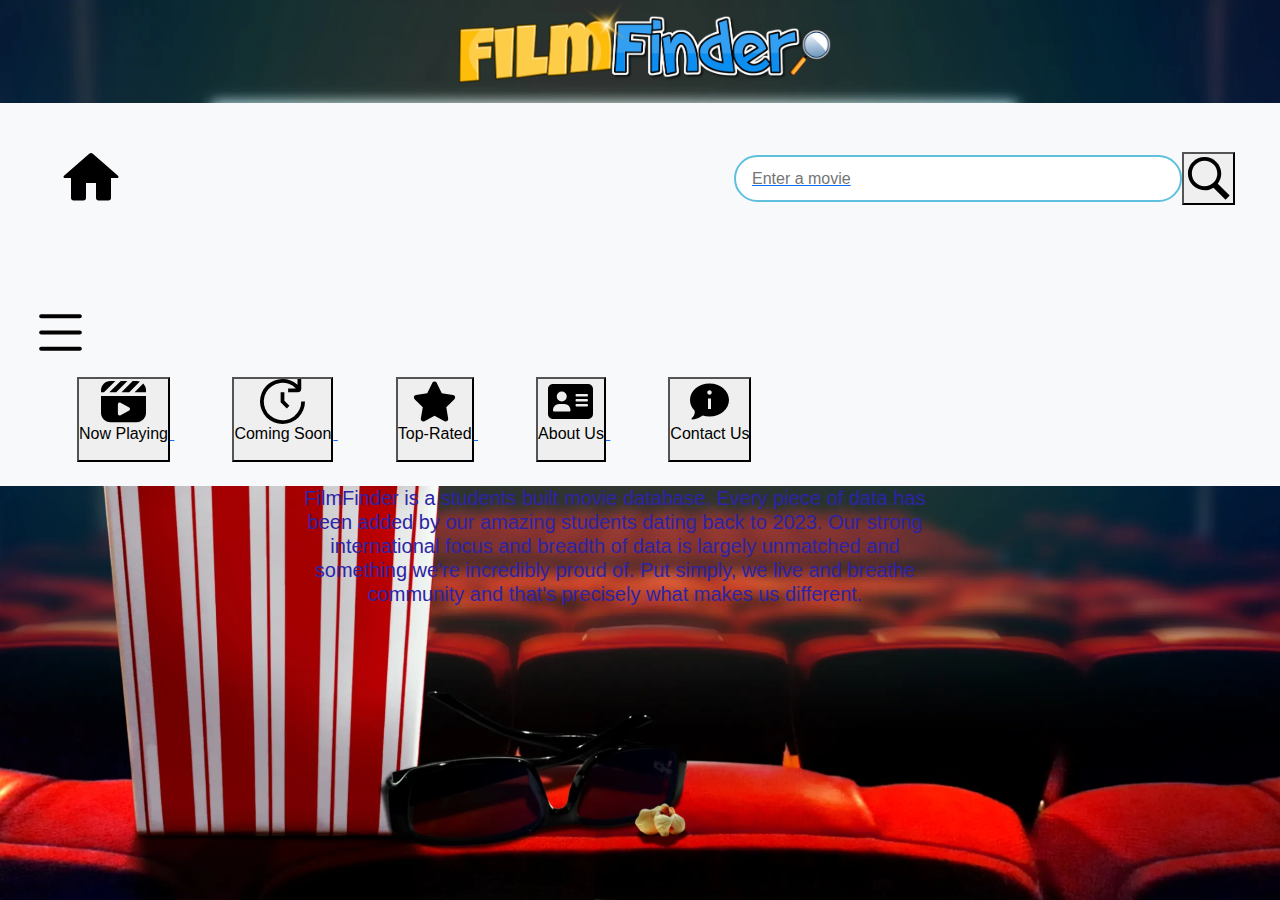
<file: about-us.html>
<!DOCTYPE html>
<html lang="en">

<head>
  <meta charset="UTF-8" />
  <meta name="viewport" content="width=device-width, initial-scale=1.0" />
  <meta http-equiv="X-UA-Compatible" content="ie=edge" />
  <!-- Bootstrap CDN -->
  <link rel="stylesheet" href="https://cdn.jsdelivr.net/npm/bootstrap@5.1.3/dist/css/bootstrap.min.css" />
  <!-- Custom CSS files -->
  <link rel="stylesheet" href="./assets/css/reset.css" />
  <link rel="stylesheet" href="./assets/css/style.css" />
  <link rel="stylesheet" href="./assets/css/styleabout.css" />
  <link rel="stylesheet" href="./assets/css/navbar.css">
</head>

<body>
  <main>
    <br />
    <img src="./assets/images/FINALLOGO.png" alt="FilmFinder Logo" class="glow-logo">
    <!-- Nav bar -->
    <nav class="navbar bg-body-tertiary">
      <div class="container-fluid">
        <a href="index.html">
          <button class="home-btn">
            <svg xmlns="http://www.w3.org/2000/svg" x="0px" y="0px" width="60" height="60" viewBox="0,0,256,256">
              <g fill-rule="nonzero" stroke="none" stroke-width="1" stroke-linecap="butt" stroke-linejoin="miter"
                stroke-miterlimit="10" stroke-dasharray="" stroke-dashoffset="0" font-family="none" font-weight="none"
                font-size="none" text-anchor="none" style="mix-blend-mode: normal">
                <g transform="scale(10.66667,10.66667)">
                  <path
                    d="M12,2c-0.26712,0.00003 -0.52312,0.10694 -0.71094,0.29688l-10.08594,8.80078c-0.12774,0.09426 -0.20313,0.24359 -0.20312,0.40234c0,0.27614 0.22386,0.5 0.5,0.5h2.5v8c0,0.552 0.448,1 1,1h4c0.552,0 1,-0.448 1,-1v-6h4v6c0,0.552 0.448,1 1,1h4c0.552,0 1,-0.448 1,-1v-8h2.5c0.27614,0 0.5,-0.22386 0.5,-0.5c0.00001,-0.15876 -0.07538,-0.30808 -0.20312,-0.40234l-10.08008,-8.79492c-0.00194,-0.00196 -0.0039,-0.00391 -0.00586,-0.00586c-0.18782,-0.18994 -0.44382,-0.29684 -0.71094,-0.29687z">
                  </path>
                </g>
              </g>
            </svg>
          </button>
        </a>
        <a href="#">
          <section class="search">
            <input type="text" id="movie-name" value="" placeholder="Enter a movie" autocomplete="off" />
            <button id="search-btn" href="#">
              <svg xmlns="http://www.w3.org/2000/svg" x="0px" y="0px" width="49" height="49" viewBox="0,0,256,256">
                <g fill-rule="nonzero" stroke="none" stroke-width="1" stroke-linecap="butt" stroke-linejoin="miter"
                  stroke-miterlimit="10" stroke-dasharray="" stroke-dashoffset="0" font-family="none" font-weight="none"
                  font-size="none" text-anchor="none" style="mix-blend-mode: normal">
                  <g transform="scale(5.12,5.12)">
                    <path
                      d="M21,3c-9.39844,0 -17,7.60156 -17,17c0,9.39844 7.60156,17 17,17c3.35547,0 6.46094,-0.98437 9.09375,-2.65625l12.28125,12.28125l4.25,-4.25l-12.125,-12.09375c2.17969,-2.85937 3.5,-6.40234 3.5,-10.28125c0,-9.39844 -7.60156,-17 -17,-17zM21,7c7.19922,0 13,5.80078 13,13c0,7.19922 -5.80078,13 -13,13c-7.19922,0 -13,-5.80078 -13,-13c0,-7.19922 5.80078,-13 13,-13z">
                    </path>
                  </g>
                </g>
              </svg>
            </button>
          </section>
        </a>
        <div>
          <a href="watchlist.html">
            <button class="watchlist-btn">Watchlist</button>
          </a>
          <div class="dropdown">
            <button id="dropdown-menu" class="menu-btn">
              <svg xmlns="http://www.w3.org/2000/svg" x="0px" y="0px" width="65" height="65" viewBox="0,0,256,256">
                <g fill-rule="nonzero" stroke="none" stroke-width="1" stroke-linecap="butt" stroke-linejoin="miter"
                  stroke-miterlimit="10" stroke-dasharray="" stroke-dashoffset="0" font-family="none" font-weight="none"
                  font-size="none" text-anchor="none" style="mix-blend-mode: normal">
                  <g transform="scale(4,4)">
                    <path
                      d="M51,46c1.104,0 2,0.895 2,2c0,1.105 -0.896,2 -2,2c-0.601,0 -37.399,0 -38,0c-1.104,0 -2,-0.895 -2,-2c0,-1.105 0.896,-2 2,-2c0.601,0 37.399,0 38,0zM51,30c1.104,0 2,0.895 2,2c0,1.105 -0.896,2 -2,2c-0.601,0 -37.399,0 -38,0c-1.104,0 -2,-0.895 -2,-2c0,-1.105 0.896,-2 2,-2c0.601,0 37.399,0 38,0zM51,14c1.104,0 2,0.895 2,2c0,1.105 -0.896,2 -2,2c-0.601,0 -37.399,0 -38,0c-1.104,0 -2,-0.895 -2,-2c0,-1.105 0.896,-2 2,-2c0.601,0 37.399,0 38,0z">
                    </path>
                  </g>
                </g>
              </svg>
            </button>
            <ul id="myDropdown" class="dropdown-content">
              <a href="nowplaying.html">
                <button>
                  <?xml version="1.0" encoding="UTF-8"?>
                  <svg id="li2" xmlns="http://www.w3.org/2000/svg" height="45" width="45" id="Layer_1"
                    data-name="Layer 1" viewBox="0 0 24 24">
                    <path
                      d="m16.914,1h2.086c.621,0,1.215.114,1.764.322l-5.678,5.678h-4.172l6-6Zm7.086,6v-1c0-1.4-.579-2.668-1.51-3.576l-4.576,4.576h6.086ZM10.522,1l-6.084,6h3.648L14.086,1h-3.564ZM1.59,7L7.674,1h-2.674C2.243,1,0,3.243,0,6v1h1.59Zm22.41,2v9c0,2.757-2.243,5-5,5H5c-2.757,0-5-2.243-5-5v-9h24Zm-8.953,6.2l-4.634-2.48c-.622-.373-1.413.075-1.413.8v4.961c0,.725.791,1.173,1.413.8l4.634-2.48c.604-.362.604-1.238,0-1.6Z" />
                  </svg>
                  <p>Now Playing</p>
                </button>
              </a>
              <a href="comingsoon.html">
                <button>
                  <svg id="li3" id="Layer_1" height="45" viewBox="0 0 24 24" width="45"
                    xmlns="http://www.w3.org/2000/svg" data-name="Layer 1">
                    <path
                      d="m12 0a12.03 12.03 0 0 1 8 3.078v-3.078h2v5.143a1.859 1.859 0 0 1 -1.857 1.857h-5.143v-2h4.121a9.985 9.985 0 1 0 2.879 7h2a12 12 0 1 1 -12-12z" />
                    <path d="m11 7v5.414l3.293 3.293 1.414-1.414-2.707-2.707v-4.586z" />
                  </svg>
                  <p>Coming Soon</p>
                </button>
              </a>
              <a href="toprated.html">
                <button>
                  <svg id="li1" xmlns="http://www.w3.org/2000/svg" height="45" width="45" viewBox="0 0 576 512">
                    <path
                      d="M316.9 18C311.6 7 300.4 0 288.1 0s-23.4 7-28.8 18L195 150.3 51.4 171.5c-12 1.8-22 10.2-25.7 21.7s-.7 24.2 7.9 32.7L137.8 329 113.2 474.7c-2 12 3 24.2 12.9 31.3s23 8 33.8 2.3l128.3-68.5 128.3 68.5c10.8 5.7 23.9 4.9 33.8-2.3s14.9-19.3 12.9-31.3L438.5 329 542.7 225.9c8.6-8.5 11.7-21.2 7.9-32.7s-13.7-19.9-25.7-21.7L381.2 150.3 316.9 18z" />
                  </svg>
                  <p>Top-Rated</p>
                </button>
              </a>
              <a href="about-us.html">
                <button>
                  <svg id="li5" xmlns="http://www.w3.org/2000/svg" height="45" width="45" viewBox="0 0 576 512">
                    <path
                      d="M64 32C28.7 32 0 60.7 0 96V416c0 35.3 28.7 64 64 64H512c35.3 0 64-28.7 64-64V96c0-35.3-28.7-64-64-64H64zm80 256h64c44.2 0 80 35.8 80 80c0 8.8-7.2 16-16 16H80c-8.8 0-16-7.2-16-16c0-44.2 35.8-80 80-80zm-32-96a64 64 0 1 1 128 0 64 64 0 1 1 -128 0zm256-32H496c8.8 0 16 7.2 16 16s-7.2 16-16 16H368c-8.8 0-16-7.2-16-16s7.2-16 16-16zm0 64H496c8.8 0 16 7.2 16 16s-7.2 16-16 16H368c-8.8 0-16-7.2-16-16s7.2-16 16-16zm0 64H496c8.8 0 16 7.2 16 16s-7.2 16-16 16H368c-8.8 0-16-7.2-16-16s7.2-16 16-16z" />
                  </svg>
                  <p>About Us</p>
                </button>
              </a>
              <a href="contact-us.html">
                <button>
                  <svg id="li6" xmlns="http://www.w3.org/2000/svg" x="0px" y="0px" width="45" height="45"
                    viewBox="0 0 30 30">
                    <path
                      d="M 15 3 C 7.82 3 2 7.925 2 14 C 2 16.676142 3.1322222 19.126093 5.0097656 21.033203 C 5.0476793 21.127522 6.0110131 23.606674 3.1582031 26.134766 A 0.5 0.5 0 0 0 3 26.5 A 0.5 0.5 0 0 0 3.5 27 A 0.5 0.5 0 0 0 3.6074219 26.988281 C 6.4832831 26.817905 8.9434573 25.390739 10.445312 24.291016 C 11.864706 24.741137 13.394827 25 15 25 C 22.18 25 28 20.075 28 14 C 28 7.925 22.18 3 15 3 z M 15 7.5 C 15.828 7.5 16.5 8.172 16.5 9 C 16.5 9.828 15.828 10.5 15 10.5 C 14.172 10.5 13.5 9.828 13.5 9 C 13.5 8.172 14.172 7.5 15 7.5 z M 14 13 L 16 13 L 16 20 L 14 20 L 14 13 z">
                    </path>
                  </svg>
                  <p>Contact Us</p>
                </button>
              </a>
            </ul>
          </div>
        </div>
      </div>
    </nav>
    <!-- Container for displaying movie information -->
    <section class="movie-search-container" id="movie-details-container"></section>
    <div>
      <p id="about">
        FilmFinder is a students built movie database. Every
        piece of data has been added by our amazing students dating back to
        2023. Our strong international focus and breadth of data is largely
        unmatched and something we're incredibly proud of. Put simply, we live
        and breathe community and that's precisely what makes us different.
      </p>
    </div>
    <!-- jQuery CDN -->
    <script src="https://code.jquery.com/jquery-3.7.1.min.js"></script>
    <!-- JavaScript Bootstrap CDN  -->
    <script src="https://cdn.jsdelivr.net/npm/bootstrap@5.1.3/dist/js/bootstrap.bundle.min.js"></script>
    <script src="./assets/js/script.js"></script>
    <script src="./assets/js/navbar.js"></script>
  </main>
</body>

</html>
</file>
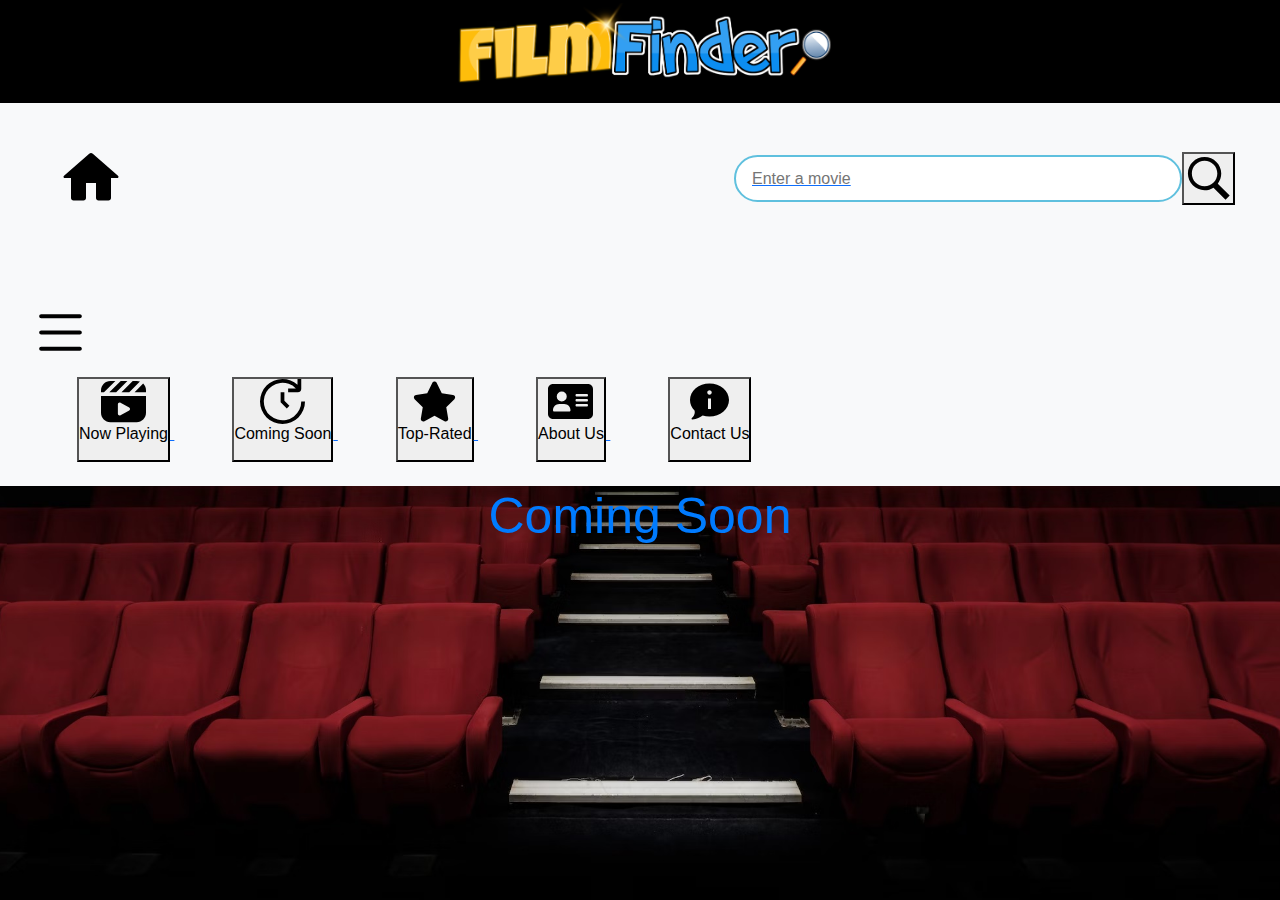
<file: comingsoon.html>
<!DOCTYPE html>
<html lang="en">

<head>
  <meta charset="UTF-8" />
  <meta name="viewport" content="width=device-width, initial-scale=1.0" />
  <meta http-equiv="X-UA-Compatible" content="ie=edge" />
  <!-- Bootstrap CDN -->
  <link rel="stylesheet" href="https://cdn.jsdelivr.net/npm/bootstrap@5.1.3/dist/css/bootstrap.min.css" />
  <!-- Custom CSS files -->
  <link rel="stylesheet" href="./assets/css/reset.css" />
  <link rel="stylesheet" href="./assets/css/style.css" />
  <link rel="stylesheet" href="./assets/css/carousel.css" />
  <link rel="stylesheet" href="./assets/css/navbar.css">
  <title>FilmFinder</title>
</head>

<body>
  <main>
    <br />
    <img src="./assets/images/FINALLOGO.png" alt="FilmFinder Logo" class="glow-logo">
    <!-- Nav bar -->
    <nav class="navbar bg-body-tertiary">
      <div class="container-fluid">
        <a href="index.html">
          <button class="home-btn">
            <svg xmlns="http://www.w3.org/2000/svg" x="0px" y="0px" width="60" height="60" viewBox="0,0,256,256">
              <g fill-rule="nonzero" stroke="none" stroke-width="1" stroke-linecap="butt" stroke-linejoin="miter"
                stroke-miterlimit="10" stroke-dasharray="" stroke-dashoffset="0" font-family="none" font-weight="none"
                font-size="none" text-anchor="none" style="mix-blend-mode: normal">
                <g transform="scale(10.66667,10.66667)">
                  <path
                    d="M12,2c-0.26712,0.00003 -0.52312,0.10694 -0.71094,0.29688l-10.08594,8.80078c-0.12774,0.09426 -0.20313,0.24359 -0.20312,0.40234c0,0.27614 0.22386,0.5 0.5,0.5h2.5v8c0,0.552 0.448,1 1,1h4c0.552,0 1,-0.448 1,-1v-6h4v6c0,0.552 0.448,1 1,1h4c0.552,0 1,-0.448 1,-1v-8h2.5c0.27614,0 0.5,-0.22386 0.5,-0.5c0.00001,-0.15876 -0.07538,-0.30808 -0.20312,-0.40234l-10.08008,-8.79492c-0.00194,-0.00196 -0.0039,-0.00391 -0.00586,-0.00586c-0.18782,-0.18994 -0.44382,-0.29684 -0.71094,-0.29687z">
                  </path>
                </g>
              </g>
            </svg>
          </button>
        </a>
        <a href="#">
          <section class="search">
            <input type="text" id="movie-name" value="" placeholder="Enter a movie" autocomplete="off" />
            <button id="search-btn" href="#">
              <svg xmlns="http://www.w3.org/2000/svg" x="0px" y="0px" width="49" height="49" viewBox="0,0,256,256">
                <g fill-rule="nonzero" stroke="none" stroke-width="1" stroke-linecap="butt" stroke-linejoin="miter"
                  stroke-miterlimit="10" stroke-dasharray="" stroke-dashoffset="0" font-family="none" font-weight="none"
                  font-size="none" text-anchor="none" style="mix-blend-mode: normal">
                  <g transform="scale(5.12,5.12)">
                    <path
                      d="M21,3c-9.39844,0 -17,7.60156 -17,17c0,9.39844 7.60156,17 17,17c3.35547,0 6.46094,-0.98437 9.09375,-2.65625l12.28125,12.28125l4.25,-4.25l-12.125,-12.09375c2.17969,-2.85937 3.5,-6.40234 3.5,-10.28125c0,-9.39844 -7.60156,-17 -17,-17zM21,7c7.19922,0 13,5.80078 13,13c0,7.19922 -5.80078,13 -13,13c-7.19922,0 -13,-5.80078 -13,-13c0,-7.19922 5.80078,-13 13,-13z">
                    </path>
                  </g>
                </g>
              </svg>
            </button>
          </section>
        </a>
        <div>
          <a href="watchlist.html">
            <button class="watchlist-btn">Watchlist</button>
          </a>
          <div class="dropdown">
            <button id="dropdown-menu" class="menu-btn">
              <svg xmlns="http://www.w3.org/2000/svg" x="0px" y="0px" width="65" height="65" viewBox="0,0,256,256">
                <g fill-rule="nonzero" stroke="none" stroke-width="1" stroke-linecap="butt" stroke-linejoin="miter"
                  stroke-miterlimit="10" stroke-dasharray="" stroke-dashoffset="0" font-family="none" font-weight="none"
                  font-size="none" text-anchor="none" style="mix-blend-mode: normal">
                  <g transform="scale(4,4)">
                    <path
                      d="M51,46c1.104,0 2,0.895 2,2c0,1.105 -0.896,2 -2,2c-0.601,0 -37.399,0 -38,0c-1.104,0 -2,-0.895 -2,-2c0,-1.105 0.896,-2 2,-2c0.601,0 37.399,0 38,0zM51,30c1.104,0 2,0.895 2,2c0,1.105 -0.896,2 -2,2c-0.601,0 -37.399,0 -38,0c-1.104,0 -2,-0.895 -2,-2c0,-1.105 0.896,-2 2,-2c0.601,0 37.399,0 38,0zM51,14c1.104,0 2,0.895 2,2c0,1.105 -0.896,2 -2,2c-0.601,0 -37.399,0 -38,0c-1.104,0 -2,-0.895 -2,-2c0,-1.105 0.896,-2 2,-2c0.601,0 37.399,0 38,0z">
                    </path>
                  </g>
                </g>
              </svg>
            </button>
            <ul id="myDropdown" class="dropdown-content">
              <a href="nowplaying.html">
                <button>
                  <?xml version="1.0" encoding="UTF-8"?>
                  <svg id="li2" xmlns="http://www.w3.org/2000/svg" height="45" width="45" id="Layer_1"
                    data-name="Layer 1" viewBox="0 0 24 24">
                    <path
                      d="m16.914,1h2.086c.621,0,1.215.114,1.764.322l-5.678,5.678h-4.172l6-6Zm7.086,6v-1c0-1.4-.579-2.668-1.51-3.576l-4.576,4.576h6.086ZM10.522,1l-6.084,6h3.648L14.086,1h-3.564ZM1.59,7L7.674,1h-2.674C2.243,1,0,3.243,0,6v1h1.59Zm22.41,2v9c0,2.757-2.243,5-5,5H5c-2.757,0-5-2.243-5-5v-9h24Zm-8.953,6.2l-4.634-2.48c-.622-.373-1.413.075-1.413.8v4.961c0,.725.791,1.173,1.413.8l4.634-2.48c.604-.362.604-1.238,0-1.6Z" />
                  </svg>
                  <p>Now Playing</p>
                </button>
              </a>
              <a href="comingsoon.html">
                <button>
                  <svg id="li3" id="Layer_1" height="45" viewBox="0 0 24 24" width="45"
                    xmlns="http://www.w3.org/2000/svg" data-name="Layer 1">
                    <path
                      d="m12 0a12.03 12.03 0 0 1 8 3.078v-3.078h2v5.143a1.859 1.859 0 0 1 -1.857 1.857h-5.143v-2h4.121a9.985 9.985 0 1 0 2.879 7h2a12 12 0 1 1 -12-12z" />
                    <path d="m11 7v5.414l3.293 3.293 1.414-1.414-2.707-2.707v-4.586z" />
                  </svg>
                  <p>Coming Soon</p>
                </button>
              </a>
              <a href="toprated.html">
                <button>
                  <svg id="li1" xmlns="http://www.w3.org/2000/svg" height="45" width="45" viewBox="0 0 576 512">
                    <path
                      d="M316.9 18C311.6 7 300.4 0 288.1 0s-23.4 7-28.8 18L195 150.3 51.4 171.5c-12 1.8-22 10.2-25.7 21.7s-.7 24.2 7.9 32.7L137.8 329 113.2 474.7c-2 12 3 24.2 12.9 31.3s23 8 33.8 2.3l128.3-68.5 128.3 68.5c10.8 5.7 23.9 4.9 33.8-2.3s14.9-19.3 12.9-31.3L438.5 329 542.7 225.9c8.6-8.5 11.7-21.2 7.9-32.7s-13.7-19.9-25.7-21.7L381.2 150.3 316.9 18z" />
                  </svg>
                  <p>Top-Rated</p>
                </button>
              </a>
              <a href="about-us.html">
                <button>
                  <svg id="li5" xmlns="http://www.w3.org/2000/svg" height="45" width="45" viewBox="0 0 576 512">
                    <path
                      d="M64 32C28.7 32 0 60.7 0 96V416c0 35.3 28.7 64 64 64H512c35.3 0 64-28.7 64-64V96c0-35.3-28.7-64-64-64H64zm80 256h64c44.2 0 80 35.8 80 80c0 8.8-7.2 16-16 16H80c-8.8 0-16-7.2-16-16c0-44.2 35.8-80 80-80zm-32-96a64 64 0 1 1 128 0 64 64 0 1 1 -128 0zm256-32H496c8.8 0 16 7.2 16 16s-7.2 16-16 16H368c-8.8 0-16-7.2-16-16s7.2-16 16-16zm0 64H496c8.8 0 16 7.2 16 16s-7.2 16-16 16H368c-8.8 0-16-7.2-16-16s7.2-16 16-16zm0 64H496c8.8 0 16 7.2 16 16s-7.2 16-16 16H368c-8.8 0-16-7.2-16-16s7.2-16 16-16z" />
                  </svg>
                  <p>About Us</p>
                </button>
              </a>
              <a href="contact-us.html">
                <button>
                  <svg id="li6" xmlns="http://www.w3.org/2000/svg" x="0px" y="0px" width="45" height="45"
                    viewBox="0 0 30 30">
                    <path
                      d="M 15 3 C 7.82 3 2 7.925 2 14 C 2 16.676142 3.1322222 19.126093 5.0097656 21.033203 C 5.0476793 21.127522 6.0110131 23.606674 3.1582031 26.134766 A 0.5 0.5 0 0 0 3 26.5 A 0.5 0.5 0 0 0 3.5 27 A 0.5 0.5 0 0 0 3.6074219 26.988281 C 6.4832831 26.817905 8.9434573 25.390739 10.445312 24.291016 C 11.864706 24.741137 13.394827 25 15 25 C 22.18 25 28 20.075 28 14 C 28 7.925 22.18 3 15 3 z M 15 7.5 C 15.828 7.5 16.5 8.172 16.5 9 C 16.5 9.828 15.828 10.5 15 10.5 C 14.172 10.5 13.5 9.828 13.5 9 C 13.5 8.172 14.172 7.5 15 7.5 z M 14 13 L 16 13 L 16 20 L 14 20 L 14 13 z">
                    </path>
                  </svg>
                  <p>Contact Us</p>
                </button>
              </a>
            </ul>
          </div>
        </div>
      </div>
    </nav>
    <!-- Container for displaying movie information -->
    <section class="movie-search-container" id="movie-details-container"></section>
    <h1>Coming Soon</h1>
    <!-- Container for displaying -->
    <section class="comingsoon-movies" id="comingsoon"></section>
    <!-- jQuery CDN -->
    <script src="https://code.jquery.com/jquery-3.7.1.min.js"></script>
    <!-- JavaScript Bootstrap CDN  -->
    <script src="https://cdn.jsdelivr.net/npm/bootstrap@5.1.3/dist/js/bootstrap.bundle.min.js"></script>
    <!-- Custom JavaScript -->
    <script src="./assets/js/script.js"></script>
    <script src="./assets/js/comingsoon.js"></script>
    <script src="./assets/js/navbar.js"></script>
  </main>
</body>

</html>
</file>
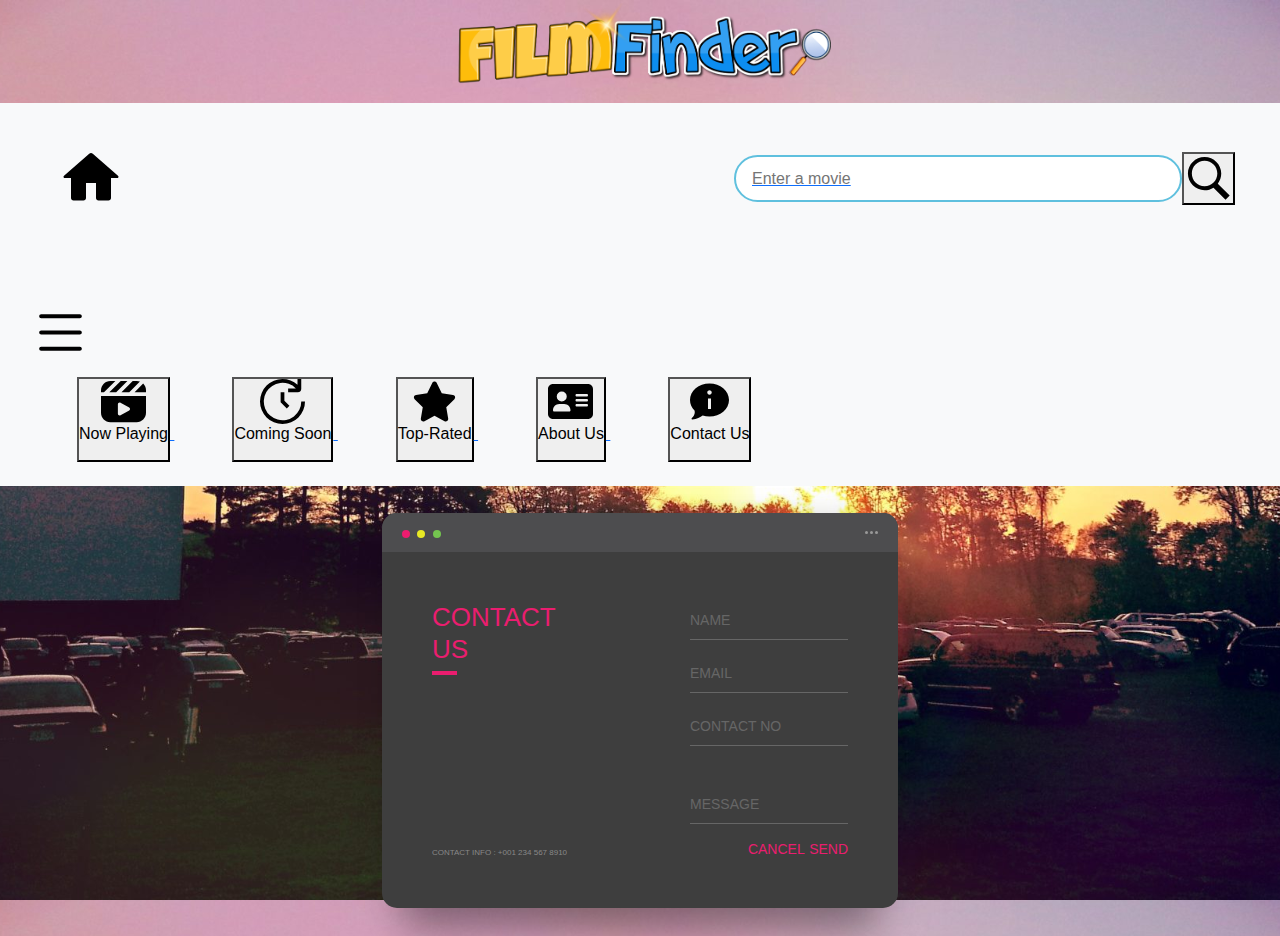
<file: contact-us.html>
<!DOCTYPE html>
<html lang="en">

<head>
  <meta charset="UTF-8" />
  <meta name="viewport" content="width=device-width, initial-scale=1.0" />
  <meta http-equiv="X-UA-Compatible" content="ie=edge" />
  <!-- Bootstrap CDN -->
  <link rel="stylesheet" href="https://cdn.jsdelivr.net/npm/bootstrap@5.1.3/dist/css/bootstrap.min.css" />
  <!-- Custom CSS files -->
  <link rel="stylesheet" href="./assets/css/reset.css" />
  <link rel="stylesheet" href="./assets/css/style.css" />
  <link rel="stylesheet" href="./assets/css/stylecontact.css" />
  <link rel="stylesheet" href="./assets/css/navbar.css">
</head>

<body>
  <main>
    <br />
    <img src="./assets/images/FINALLOGO.png" alt="FilmFinder Logo" class="glow-logo">
    <!-- Nav bar -->
    <nav class="navbar bg-body-tertiary">
      <div class="container-fluid">
        <a href="index.html">
          <button class="home-btn">
            <svg xmlns="http://www.w3.org/2000/svg" x="0px" y="0px" width="60" height="60" viewBox="0,0,256,256">
              <g fill-rule="nonzero" stroke="none" stroke-width="1" stroke-linecap="butt" stroke-linejoin="miter"
                stroke-miterlimit="10" stroke-dasharray="" stroke-dashoffset="0" font-family="none" font-weight="none"
                font-size="none" text-anchor="none" style="mix-blend-mode: normal">
                <g transform="scale(10.66667,10.66667)">
                  <path
                    d="M12,2c-0.26712,0.00003 -0.52312,0.10694 -0.71094,0.29688l-10.08594,8.80078c-0.12774,0.09426 -0.20313,0.24359 -0.20312,0.40234c0,0.27614 0.22386,0.5 0.5,0.5h2.5v8c0,0.552 0.448,1 1,1h4c0.552,0 1,-0.448 1,-1v-6h4v6c0,0.552 0.448,1 1,1h4c0.552,0 1,-0.448 1,-1v-8h2.5c0.27614,0 0.5,-0.22386 0.5,-0.5c0.00001,-0.15876 -0.07538,-0.30808 -0.20312,-0.40234l-10.08008,-8.79492c-0.00194,-0.00196 -0.0039,-0.00391 -0.00586,-0.00586c-0.18782,-0.18994 -0.44382,-0.29684 -0.71094,-0.29687z">
                  </path>
                </g>
              </g>
            </svg>
          </button>
        </a>
        <a href="#">
          <section class="search">
            <input type="text" id="movie-name" value="" placeholder="Enter a movie" autocomplete="off" />
            <button id="search-btn" href="#">
              <svg xmlns="http://www.w3.org/2000/svg" x="0px" y="0px" width="49" height="49" viewBox="0,0,256,256">
                <g fill-rule="nonzero" stroke="none" stroke-width="1" stroke-linecap="butt" stroke-linejoin="miter"
                  stroke-miterlimit="10" stroke-dasharray="" stroke-dashoffset="0" font-family="none" font-weight="none"
                  font-size="none" text-anchor="none" style="mix-blend-mode: normal">
                  <g transform="scale(5.12,5.12)">
                    <path
                      d="M21,3c-9.39844,0 -17,7.60156 -17,17c0,9.39844 7.60156,17 17,17c3.35547,0 6.46094,-0.98437 9.09375,-2.65625l12.28125,12.28125l4.25,-4.25l-12.125,-12.09375c2.17969,-2.85937 3.5,-6.40234 3.5,-10.28125c0,-9.39844 -7.60156,-17 -17,-17zM21,7c7.19922,0 13,5.80078 13,13c0,7.19922 -5.80078,13 -13,13c-7.19922,0 -13,-5.80078 -13,-13c0,-7.19922 5.80078,-13 13,-13z">
                    </path>
                  </g>
                </g>
              </svg>
            </button>
          </section>
        </a>
        <div>
          <a href="watchlist.html">
            <button class="watchlist-btn">Watchlist</button>
          </a>
          <div class="dropdown">
            <button id="dropdown-menu" class="menu-btn">
              <svg xmlns="http://www.w3.org/2000/svg" x="0px" y="0px" width="65" height="65" viewBox="0,0,256,256">
                <g fill-rule="nonzero" stroke="none" stroke-width="1" stroke-linecap="butt" stroke-linejoin="miter"
                  stroke-miterlimit="10" stroke-dasharray="" stroke-dashoffset="0" font-family="none" font-weight="none"
                  font-size="none" text-anchor="none" style="mix-blend-mode: normal">
                  <g transform="scale(4,4)">
                    <path
                      d="M51,46c1.104,0 2,0.895 2,2c0,1.105 -0.896,2 -2,2c-0.601,0 -37.399,0 -38,0c-1.104,0 -2,-0.895 -2,-2c0,-1.105 0.896,-2 2,-2c0.601,0 37.399,0 38,0zM51,30c1.104,0 2,0.895 2,2c0,1.105 -0.896,2 -2,2c-0.601,0 -37.399,0 -38,0c-1.104,0 -2,-0.895 -2,-2c0,-1.105 0.896,-2 2,-2c0.601,0 37.399,0 38,0zM51,14c1.104,0 2,0.895 2,2c0,1.105 -0.896,2 -2,2c-0.601,0 -37.399,0 -38,0c-1.104,0 -2,-0.895 -2,-2c0,-1.105 0.896,-2 2,-2c0.601,0 37.399,0 38,0z">
                    </path>
                  </g>
                </g>
              </svg>
            </button>
            <ul id="myDropdown" class="dropdown-content">
              <a href="nowplaying.html">
                <button>
                  <?xml version="1.0" encoding="UTF-8"?>
                  <svg id="li2" xmlns="http://www.w3.org/2000/svg" height="45" width="45" id="Layer_1"
                    data-name="Layer 1" viewBox="0 0 24 24">
                    <path
                      d="m16.914,1h2.086c.621,0,1.215.114,1.764.322l-5.678,5.678h-4.172l6-6Zm7.086,6v-1c0-1.4-.579-2.668-1.51-3.576l-4.576,4.576h6.086ZM10.522,1l-6.084,6h3.648L14.086,1h-3.564ZM1.59,7L7.674,1h-2.674C2.243,1,0,3.243,0,6v1h1.59Zm22.41,2v9c0,2.757-2.243,5-5,5H5c-2.757,0-5-2.243-5-5v-9h24Zm-8.953,6.2l-4.634-2.48c-.622-.373-1.413.075-1.413.8v4.961c0,.725.791,1.173,1.413.8l4.634-2.48c.604-.362.604-1.238,0-1.6Z" />
                  </svg>
                  <p>Now Playing</p>
                </button>
              </a>
              <a href="comingsoon.html">
                <button>
                  <svg id="li3" id="Layer_1" height="45" viewBox="0 0 24 24" width="45"
                    xmlns="http://www.w3.org/2000/svg" data-name="Layer 1">
                    <path
                      d="m12 0a12.03 12.03 0 0 1 8 3.078v-3.078h2v5.143a1.859 1.859 0 0 1 -1.857 1.857h-5.143v-2h4.121a9.985 9.985 0 1 0 2.879 7h2a12 12 0 1 1 -12-12z" />
                    <path d="m11 7v5.414l3.293 3.293 1.414-1.414-2.707-2.707v-4.586z" />
                  </svg>
                  <p>Coming Soon</p>
                </button>
              </a>
              <a href="toprated.html">
                <button>
                  <svg id="li1" xmlns="http://www.w3.org/2000/svg" height="45" width="45" viewBox="0 0 576 512">
                    <path
                      d="M316.9 18C311.6 7 300.4 0 288.1 0s-23.4 7-28.8 18L195 150.3 51.4 171.5c-12 1.8-22 10.2-25.7 21.7s-.7 24.2 7.9 32.7L137.8 329 113.2 474.7c-2 12 3 24.2 12.9 31.3s23 8 33.8 2.3l128.3-68.5 128.3 68.5c10.8 5.7 23.9 4.9 33.8-2.3s14.9-19.3 12.9-31.3L438.5 329 542.7 225.9c8.6-8.5 11.7-21.2 7.9-32.7s-13.7-19.9-25.7-21.7L381.2 150.3 316.9 18z" />
                  </svg>
                  <p>Top-Rated</p>
                </button>
              </a>
              <a href="about-us.html">
                <button>
                  <svg id="li5" xmlns="http://www.w3.org/2000/svg" height="45" width="45" viewBox="0 0 576 512">
                    <path
                      d="M64 32C28.7 32 0 60.7 0 96V416c0 35.3 28.7 64 64 64H512c35.3 0 64-28.7 64-64V96c0-35.3-28.7-64-64-64H64zm80 256h64c44.2 0 80 35.8 80 80c0 8.8-7.2 16-16 16H80c-8.8 0-16-7.2-16-16c0-44.2 35.8-80 80-80zm-32-96a64 64 0 1 1 128 0 64 64 0 1 1 -128 0zm256-32H496c8.8 0 16 7.2 16 16s-7.2 16-16 16H368c-8.8 0-16-7.2-16-16s7.2-16 16-16zm0 64H496c8.8 0 16 7.2 16 16s-7.2 16-16 16H368c-8.8 0-16-7.2-16-16s7.2-16 16-16zm0 64H496c8.8 0 16 7.2 16 16s-7.2 16-16 16H368c-8.8 0-16-7.2-16-16s7.2-16 16-16z" />
                  </svg>
                  <p>About Us</p>
                </button>
              </a>
              <a href="contact-us.html">
                <button>
                  <svg id="li6" xmlns="http://www.w3.org/2000/svg" x="0px" y="0px" width="45" height="45"
                    viewBox="0 0 30 30">
                    <path
                      d="M 15 3 C 7.82 3 2 7.925 2 14 C 2 16.676142 3.1322222 19.126093 5.0097656 21.033203 C 5.0476793 21.127522 6.0110131 23.606674 3.1582031 26.134766 A 0.5 0.5 0 0 0 3 26.5 A 0.5 0.5 0 0 0 3.5 27 A 0.5 0.5 0 0 0 3.6074219 26.988281 C 6.4832831 26.817905 8.9434573 25.390739 10.445312 24.291016 C 11.864706 24.741137 13.394827 25 15 25 C 22.18 25 28 20.075 28 14 C 28 7.925 22.18 3 15 3 z M 15 7.5 C 15.828 7.5 16.5 8.172 16.5 9 C 16.5 9.828 15.828 10.5 15 10.5 C 14.172 10.5 13.5 9.828 13.5 9 C 13.5 8.172 14.172 7.5 15 7.5 z M 14 13 L 16 13 L 16 20 L 14 20 L 14 13 z">
                    </path>
                  </svg>
                  <p>Contact Us</p>
                </button>
              </a>
            </ul>
          </div>
        </div>
      </div>
    </nav>
    <section class="movie-search-container" id="movie-details-container"></section>
    <div class="background">
      <div class="container">
        <div class="screen">
          <div class="screen-header">
            <div class="screen-header-left">
              <div class="screen-header-button close"></div>
              <div class="screen-header-button maximize"></div>
              <div class="screen-header-button minimize"></div>
            </div>
            <div class="screen-header-right">
              <div class="screen-header-ellipsis"></div>
              <div class="screen-header-ellipsis"></div>
              <div class="screen-header-ellipsis"></div>
            </div>
          </div>
          <div class="screen-body">
            <div class="screen-body-item left">
              <div class="app-title">
                <span>CONTACT</span>
                <span>US</span>
              </div>
              <div class="app-contact">CONTACT INFO : +001 234 567 8910</div>
            </div>
            <div class="screen-body-item">
              <div class="app-form">
                <div class="app-form-group">
                  <input class="app-form-control" placeholder="NAME" />
                </div>
                <div class="app-form-group">
                  <input class="app-form-control" placeholder="EMAIL" />
                </div>
                <div class="app-form-group">
                  <input class="app-form-control" placeholder="CONTACT NO" />
                </div>
                <div class="app-form-group message">
                  <input class="app-form-control" placeholder="MESSAGE" />
                </div>
                <div class="app-form-group buttons">
                  <button class="app-form-button">CANCEL</button>
                  <button class="app-form-button">SEND</button>
                </div>
              </div>
            </div>
          </div>
        </div>
      </div>
    </div>
    <!-- jQuery CDN -->
    <script src="https://code.jquery.com/jquery-3.7.1.min.js"></script>
    <!-- JavaScript Bootstrap CDN  -->
    <script src="https://cdn.jsdelivr.net/npm/bootstrap@5.1.3/dist/js/bootstrap.bundle.min.js"></script>
    <script src="./assets/js/script.js"></script>
    <script src="./assets/js/navbar.js"></script>
  </main>
</body>

</html>
</file>
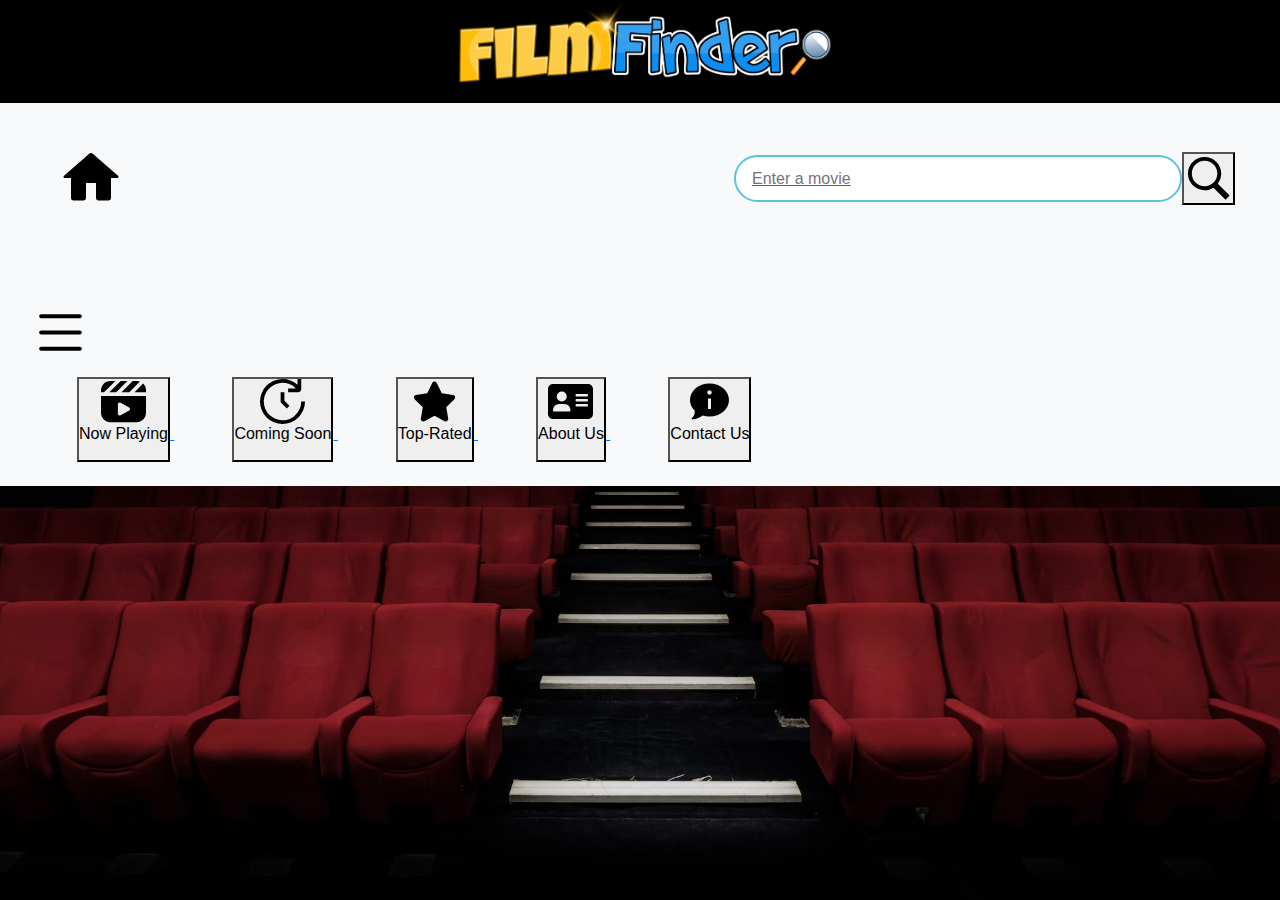
<file: movie-details.html>
<!DOCTYPE html>
<html lang="en">

<head>
  <meta charset="UTF-8" />
  <meta name="viewport" content="width=device-width, initial-scale=1.0" />
  <meta http-equiv="X-UA-Compatible" content="ie=edge" />
  <!-- Bootstrap CDN -->
  <link rel="stylesheet" href="https://cdn.jsdelivr.net/npm/bootstrap@5.1.3/dist/css/bootstrap.min.css" />
  <!-- Font Awesome CDN -->
  <link rel="stylesheet" href="https://cdnjs.cloudflare.com/ajax/libs/font-awesome/6.0.0/css/all.min.css">
  <!-- Custom CSS files -->
  <link rel="stylesheet" href="./assets/css/reset.css" />
  <link rel="stylesheet" href="./assets/css/style.css" />
  <link rel="stylesheet" href="./assets/css/movie-details.css" />
  <link rel="stylesheet" href="./assets/css/navbar.css">
  <title>FilmFinder - Movie Details</title>
</head>

<body>
  <main>
    <br />
    <img src="./assets/images/FINALLOGO.png" alt="FilmFinder Logo" class="glow-logo">
    <!-- Nav bar -->
    <nav class="navbar bg-body-tertiary">
      <div class="container-fluid">
        <a href="index.html">
          <button class="home-btn">
            <svg xmlns="http://www.w3.org/2000/svg" x="0px" y="0px" width="60" height="60" viewBox="0,0,256,256">
              <g fill-rule="nonzero" stroke="none" stroke-width="1" stroke-linecap="butt" stroke-linejoin="miter"
                stroke-miterlimit="10" stroke-dasharray="" stroke-dashoffset="0" font-family="none" font-weight="none"
                font-size="none" text-anchor="none" style="mix-blend-mode: normal">
                <g transform="scale(10.66667,10.66667)">
                  <path
                    d="M12,2c-0.26712,0.00003 -0.52312,0.10694 -0.71094,0.29688l-10.08594,8.80078c-0.12774,0.09426 -0.20313,0.24359 -0.20312,0.40234c0,0.27614 0.22386,0.5 0.5,0.5h2.5v8c0,0.552 0.448,1 1,1h4c0.552,0 1,-0.448 1,-1v-6h4v6c0,0.552 0.448,1 1,1h4c0.552,0 1,-0.448 1,-1v-8h2.5c0.27614,0 0.5,-0.22386 0.5,-0.5c0.00001,-0.15876 -0.07538,-0.30808 -0.20312,-0.40234l-10.08008,-8.79492c-0.00194,-0.00196 -0.0039,-0.00391 -0.00586,-0.00586c-0.18782,-0.18994 -0.44382,-0.29684 -0.71094,-0.29687z">
                  </path>
                </g>
              </g>
            </svg>
          </button>
        </a>
        <a href="#">
          <section class="search">
            <input type="text" id="movie-name" value="" placeholder="Enter a movie" autocomplete="off" />
            <button id="search-btn" href="#">
              <svg xmlns="http://www.w3.org/2000/svg" x="0px" y="0px" width="49" height="49" viewBox="0,0,256,256">
                <g fill-rule="nonzero" stroke="none" stroke-width="1" stroke-linecap="butt" stroke-linejoin="miter"
                  stroke-miterlimit="10" stroke-dasharray="" stroke-dashoffset="0" font-family="none" font-weight="none"
                  font-size="none" text-anchor="none" style="mix-blend-mode: normal">
                  <g transform="scale(5.12,5.12)">
                    <path
                      d="M21,3c-9.39844,0 -17,7.60156 -17,17c0,9.39844 7.60156,17 17,17c3.35547,0 6.46094,-0.98437 9.09375,-2.65625l12.28125,12.28125l4.25,-4.25l-12.125,-12.09375c2.17969,-2.85937 3.5,-6.40234 3.5,-10.28125c0,-9.39844 -7.60156,-17 -17,-17zM21,7c7.19922,0 13,5.80078 13,13c0,7.19922 -5.80078,13 -13,13c-7.19922,0 -13,-5.80078 -13,-13c0,-7.19922 5.80078,-13 13,-13z">
                    </path>
                  </g>
                </g>
              </svg>
            </button>
          </section>
        </a>
        <div>
          <a href="watchlist.html">
            <button class="watchlist-btn">Watchlist</button>
          </a>
          <div class="dropdown">
            <button id="dropdown-menu" class="menu-btn">
              <svg xmlns="http://www.w3.org/2000/svg" x="0px" y="0px" width="65" height="65" viewBox="0,0,256,256">
                <g fill-rule="nonzero" stroke="none" stroke-width="1" stroke-linecap="butt" stroke-linejoin="miter"
                  stroke-miterlimit="10" stroke-dasharray="" stroke-dashoffset="0" font-family="none" font-weight="none"
                  font-size="none" text-anchor="none" style="mix-blend-mode: normal">
                  <g transform="scale(4,4)">
                    <path
                      d="M51,46c1.104,0 2,0.895 2,2c0,1.105 -0.896,2 -2,2c-0.601,0 -37.399,0 -38,0c-1.104,0 -2,-0.895 -2,-2c0,-1.105 0.896,-2 2,-2c0.601,0 37.399,0 38,0zM51,30c1.104,0 2,0.895 2,2c0,1.105 -0.896,2 -2,2c-0.601,0 -37.399,0 -38,0c-1.104,0 -2,-0.895 -2,-2c0,-1.105 0.896,-2 2,-2c0.601,0 37.399,0 38,0zM51,14c1.104,0 2,0.895 2,2c0,1.105 -0.896,2 -2,2c-0.601,0 -37.399,0 -38,0c-1.104,0 -2,-0.895 -2,-2c0,-1.105 0.896,-2 2,-2c0.601,0 37.399,0 38,0z">
                    </path>
                  </g>
                </g>
              </svg>
            </button>
            <ul id="myDropdown" class="dropdown-content">
              <a href="nowplaying.html">
                <button>
                  <?xml version="1.0" encoding="UTF-8"?>
                  <svg id="li2" xmlns="http://www.w3.org/2000/svg" height="45" width="45" id="Layer_1"
                    data-name="Layer 1" viewBox="0 0 24 24">
                    <path
                      d="m16.914,1h2.086c.621,0,1.215.114,1.764.322l-5.678,5.678h-4.172l6-6Zm7.086,6v-1c0-1.4-.579-2.668-1.51-3.576l-4.576,4.576h6.086ZM10.522,1l-6.084,6h3.648L14.086,1h-3.564ZM1.59,7L7.674,1h-2.674C2.243,1,0,3.243,0,6v1h1.59Zm22.41,2v9c0,2.757-2.243,5-5,5H5c-2.757,0-5-2.243-5-5v-9h24Zm-8.953,6.2l-4.634-2.48c-.622-.373-1.413.075-1.413.8v4.961c0,.725.791,1.173,1.413.8l4.634-2.48c.604-.362.604-1.238,0-1.6Z" />
                  </svg>
                  <p>Now Playing</p>
                </button>
              </a>
              <a href="comingsoon.html">
                <button>
                  <svg id="li3" id="Layer_1" height="45" viewBox="0 0 24 24" width="45"
                    xmlns="http://www.w3.org/2000/svg" data-name="Layer 1">
                    <path
                      d="m12 0a12.03 12.03 0 0 1 8 3.078v-3.078h2v5.143a1.859 1.859 0 0 1 -1.857 1.857h-5.143v-2h4.121a9.985 9.985 0 1 0 2.879 7h2a12 12 0 1 1 -12-12z" />
                    <path d="m11 7v5.414l3.293 3.293 1.414-1.414-2.707-2.707v-4.586z" />
                  </svg>
                  <p>Coming Soon</p>
                </button>
              </a>
              <a href="toprated.html">
                <button>
                  <svg id="li1" xmlns="http://www.w3.org/2000/svg" height="45" width="45" viewBox="0 0 576 512">
                    <path
                      d="M316.9 18C311.6 7 300.4 0 288.1 0s-23.4 7-28.8 18L195 150.3 51.4 171.5c-12 1.8-22 10.2-25.7 21.7s-.7 24.2 7.9 32.7L137.8 329 113.2 474.7c-2 12 3 24.2 12.9 31.3s23 8 33.8 2.3l128.3-68.5 128.3 68.5c10.8 5.7 23.9 4.9 33.8-2.3s14.9-19.3 12.9-31.3L438.5 329 542.7 225.9c8.6-8.5 11.7-21.2 7.9-32.7s-13.7-19.9-25.7-21.7L381.2 150.3 316.9 18z" />
                  </svg>
                  <p>Top-Rated</p>
                </button>
              </a>
              <a href="about-us.html">
                <button>
                  <svg id="li5" xmlns="http://www.w3.org/2000/svg" height="45" width="45" viewBox="0 0 576 512">
                    <path
                      d="M64 32C28.7 32 0 60.7 0 96V416c0 35.3 28.7 64 64 64H512c35.3 0 64-28.7 64-64V96c0-35.3-28.7-64-64-64H64zm80 256h64c44.2 0 80 35.8 80 80c0 8.8-7.2 16-16 16H80c-8.8 0-16-7.2-16-16c0-44.2 35.8-80 80-80zm-32-96a64 64 0 1 1 128 0 64 64 0 1 1 -128 0zm256-32H496c8.8 0 16 7.2 16 16s-7.2 16-16 16H368c-8.8 0-16-7.2-16-16s7.2-16 16-16zm0 64H496c8.8 0 16 7.2 16 16s-7.2 16-16 16H368c-8.8 0-16-7.2-16-16s7.2-16 16-16zm0 64H496c8.8 0 16 7.2 16 16s-7.2 16-16 16H368c-8.8 0-16-7.2-16-16s7.2-16 16-16z" />
                  </svg>
                  <p>About Us</p>
                </button>
              </a>
              <a href="contact-us.html">
                <button>
                  <svg id="li6" xmlns="http://www.w3.org/2000/svg" x="0px" y="0px" width="45" height="45"
                    viewBox="0 0 30 30">
                    <path
                      d="M 15 3 C 7.82 3 2 7.925 2 14 C 2 16.676142 3.1322222 19.126093 5.0097656 21.033203 C 5.0476793 21.127522 6.0110131 23.606674 3.1582031 26.134766 A 0.5 0.5 0 0 0 3 26.5 A 0.5 0.5 0 0 0 3.5 27 A 0.5 0.5 0 0 0 3.6074219 26.988281 C 6.4832831 26.817905 8.9434573 25.390739 10.445312 24.291016 C 11.864706 24.741137 13.394827 25 15 25 C 22.18 25 28 20.075 28 14 C 28 7.925 22.18 3 15 3 z M 15 7.5 C 15.828 7.5 16.5 8.172 16.5 9 C 16.5 9.828 15.828 10.5 15 10.5 C 14.172 10.5 13.5 9.828 13.5 9 C 13.5 8.172 14.172 7.5 15 7.5 z M 14 13 L 16 13 L 16 20 L 14 20 L 14 13 z">
                    </path>
                  </svg>
                  <p>Contact Us</p>
                </button>
              </a>
            </ul>
          </div>
        </div>
      </div>
    </nav>
    <!-- Container for displaying movies details -->
    <div id="movie-details-container" class="movies-container"></div>
    <!-- jQuery CDN -->
    <script src="https://code.jquery.com/jquery-3.7.1.min.js"></script>
    <!-- Custom JavaScript -->
    <script src="./assets/js/script.js"></script>
    <script src="./assets/js/movie-details.js"></script>
    <script src="./assets/js/navbar.js"></script>
  </main>
</body>

</html>
</file>
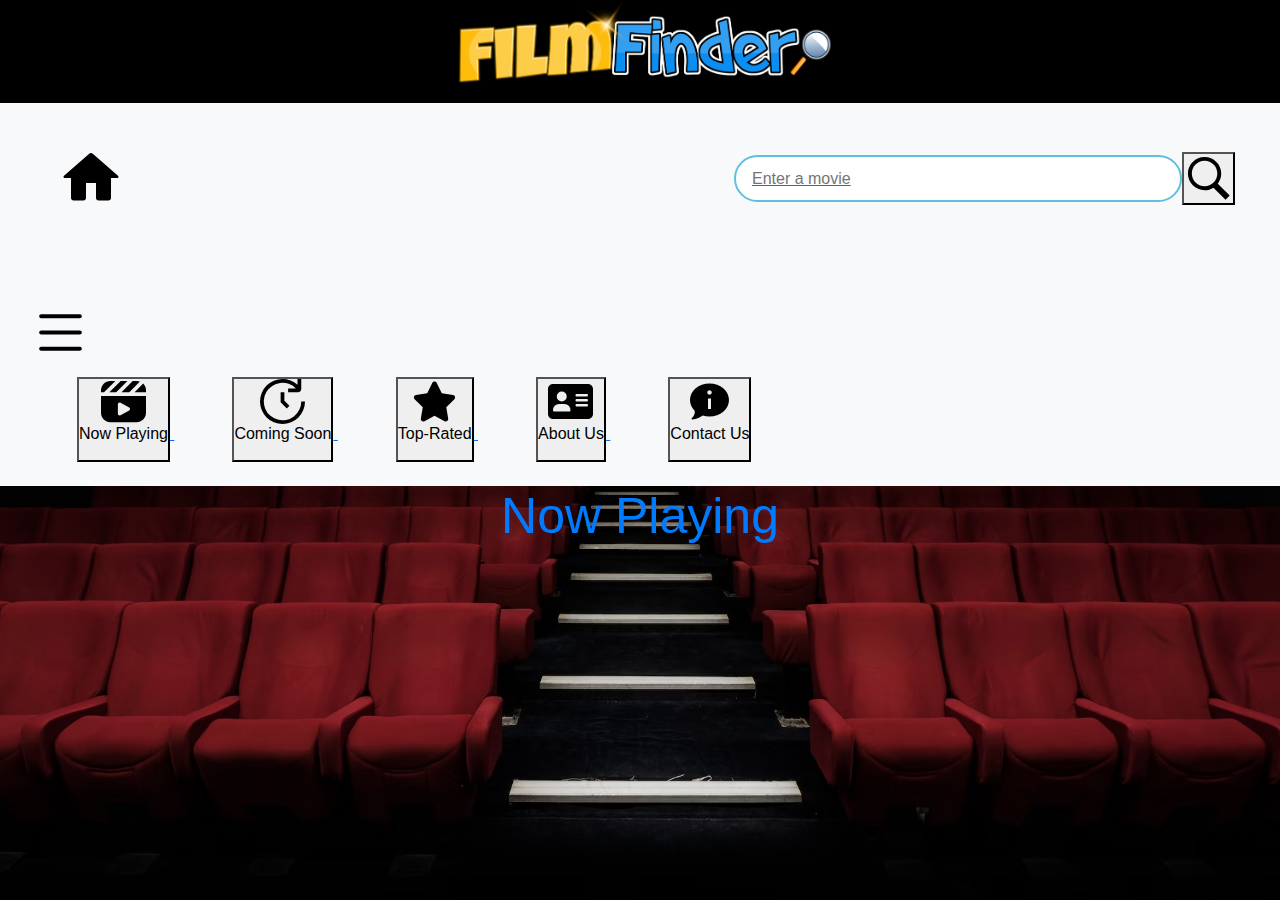
<file: nowplaying.html>
<!DOCTYPE html>
<html lang="en">

<head>
  <meta charset="UTF-8" />
  <meta name="viewport" content="width=device-width, initial-scale=1.0" />
  <meta http-equiv="X-UA-Compatible" content="ie=edge" />
  <!-- Bootstrap CDN -->
  <link rel="stylesheet" href="https://cdn.jsdelivr.net/npm/bootstrap@5.1.3/dist/css/bootstrap.min.css" />
  <!-- Custom CSS files -->
  <link rel="stylesheet" href="./assets/css/reset.css" />
  <link rel="stylesheet" href="./assets/css/style.css" />
  <link rel="stylesheet" href="./assets/css/carousel.css" />
  <link rel="stylesheet" href="./assets/css/navbar.css" />
  <title>FilmFinder</title>
</head>

<body>
  <main>
    <br />
    <img src="./assets/images/FINALLOGO.png" alt="FilmFinder Logo" class="glow-logo">
    <!-- Nav bar -->
    <nav class="navbar bg-body-tertiary">
      <div class="container-fluid">
        <a href="index.html">
          <button class="home-btn">
            <svg xmlns="http://www.w3.org/2000/svg" x="0px" y="0px" width="60" height="60" viewBox="0,0,256,256">
              <g fill-rule="nonzero" stroke="none" stroke-width="1" stroke-linecap="butt" stroke-linejoin="miter"
                stroke-miterlimit="10" stroke-dasharray="" stroke-dashoffset="0" font-family="none" font-weight="none"
                font-size="none" text-anchor="none" style="mix-blend-mode: normal">
                <g transform="scale(10.66667,10.66667)">
                  <path
                    d="M12,2c-0.26712,0.00003 -0.52312,0.10694 -0.71094,0.29688l-10.08594,8.80078c-0.12774,0.09426 -0.20313,0.24359 -0.20312,0.40234c0,0.27614 0.22386,0.5 0.5,0.5h2.5v8c0,0.552 0.448,1 1,1h4c0.552,0 1,-0.448 1,-1v-6h4v6c0,0.552 0.448,1 1,1h4c0.552,0 1,-0.448 1,-1v-8h2.5c0.27614,0 0.5,-0.22386 0.5,-0.5c0.00001,-0.15876 -0.07538,-0.30808 -0.20312,-0.40234l-10.08008,-8.79492c-0.00194,-0.00196 -0.0039,-0.00391 -0.00586,-0.00586c-0.18782,-0.18994 -0.44382,-0.29684 -0.71094,-0.29687z">
                  </path>
                </g>
              </g>
            </svg>
          </button>
        </a>
        <a href="#">
          <section class="search">
            <input type="text" id="movie-name" value="" placeholder="Enter a movie" autocomplete="off" />
            <button id="search-btn" href="#">
              <svg xmlns="http://www.w3.org/2000/svg" x="0px" y="0px" width="49" height="49" viewBox="0,0,256,256">
                <g fill-rule="nonzero" stroke="none" stroke-width="1" stroke-linecap="butt" stroke-linejoin="miter"
                  stroke-miterlimit="10" stroke-dasharray="" stroke-dashoffset="0" font-family="none" font-weight="none"
                  font-size="none" text-anchor="none" style="mix-blend-mode: normal">
                  <g transform="scale(5.12,5.12)">
                    <path
                      d="M21,3c-9.39844,0 -17,7.60156 -17,17c0,9.39844 7.60156,17 17,17c3.35547,0 6.46094,-0.98437 9.09375,-2.65625l12.28125,12.28125l4.25,-4.25l-12.125,-12.09375c2.17969,-2.85937 3.5,-6.40234 3.5,-10.28125c0,-9.39844 -7.60156,-17 -17,-17zM21,7c7.19922,0 13,5.80078 13,13c0,7.19922 -5.80078,13 -13,13c-7.19922,0 -13,-5.80078 -13,-13c0,-7.19922 5.80078,-13 13,-13z">
                    </path>
                  </g>
                </g>
              </svg>
            </button>
          </section>
        </a>
        <div>
          <a href="watchlist.html">
            <button class="watchlist-btn">Watchlist</button>
          </a>
          <div class="dropdown">
            <button id="dropdown-menu" class="menu-btn">
              <svg xmlns="http://www.w3.org/2000/svg" x="0px" y="0px" width="65" height="65" viewBox="0,0,256,256">
                <g fill-rule="nonzero" stroke="none" stroke-width="1" stroke-linecap="butt" stroke-linejoin="miter"
                  stroke-miterlimit="10" stroke-dasharray="" stroke-dashoffset="0" font-family="none" font-weight="none"
                  font-size="none" text-anchor="none" style="mix-blend-mode: normal">
                  <g transform="scale(4,4)">
                    <path
                      d="M51,46c1.104,0 2,0.895 2,2c0,1.105 -0.896,2 -2,2c-0.601,0 -37.399,0 -38,0c-1.104,0 -2,-0.895 -2,-2c0,-1.105 0.896,-2 2,-2c0.601,0 37.399,0 38,0zM51,30c1.104,0 2,0.895 2,2c0,1.105 -0.896,2 -2,2c-0.601,0 -37.399,0 -38,0c-1.104,0 -2,-0.895 -2,-2c0,-1.105 0.896,-2 2,-2c0.601,0 37.399,0 38,0zM51,14c1.104,0 2,0.895 2,2c0,1.105 -0.896,2 -2,2c-0.601,0 -37.399,0 -38,0c-1.104,0 -2,-0.895 -2,-2c0,-1.105 0.896,-2 2,-2c0.601,0 37.399,0 38,0z">
                    </path>
                  </g>
                </g>
              </svg>
            </button>
            <ul id="myDropdown" class="dropdown-content">
              <a href="nowplaying.html">
                <button>
                  <?xml version="1.0" encoding="UTF-8"?>
                  <svg id="li2" xmlns="http://www.w3.org/2000/svg" height="45" width="45" id="Layer_1"
                    data-name="Layer 1" viewBox="0 0 24 24">
                    <path
                      d="m16.914,1h2.086c.621,0,1.215.114,1.764.322l-5.678,5.678h-4.172l6-6Zm7.086,6v-1c0-1.4-.579-2.668-1.51-3.576l-4.576,4.576h6.086ZM10.522,1l-6.084,6h3.648L14.086,1h-3.564ZM1.59,7L7.674,1h-2.674C2.243,1,0,3.243,0,6v1h1.59Zm22.41,2v9c0,2.757-2.243,5-5,5H5c-2.757,0-5-2.243-5-5v-9h24Zm-8.953,6.2l-4.634-2.48c-.622-.373-1.413.075-1.413.8v4.961c0,.725.791,1.173,1.413.8l4.634-2.48c.604-.362.604-1.238,0-1.6Z" />
                  </svg>
                  <p>Now Playing</p>
                </button>
              </a>
              <a href="comingsoon.html">
                <button>
                  <svg id="li3" id="Layer_1" height="45" viewBox="0 0 24 24" width="45"
                    xmlns="http://www.w3.org/2000/svg" data-name="Layer 1">
                    <path
                      d="m12 0a12.03 12.03 0 0 1 8 3.078v-3.078h2v5.143a1.859 1.859 0 0 1 -1.857 1.857h-5.143v-2h4.121a9.985 9.985 0 1 0 2.879 7h2a12 12 0 1 1 -12-12z" />
                    <path d="m11 7v5.414l3.293 3.293 1.414-1.414-2.707-2.707v-4.586z" />
                  </svg>
                  <p>Coming Soon</p>
                </button>
              </a>
              <a href="toprated.html">
                <button>
                  <svg id="li1" xmlns="http://www.w3.org/2000/svg" height="45" width="45" viewBox="0 0 576 512">
                    <path
                      d="M316.9 18C311.6 7 300.4 0 288.1 0s-23.4 7-28.8 18L195 150.3 51.4 171.5c-12 1.8-22 10.2-25.7 21.7s-.7 24.2 7.9 32.7L137.8 329 113.2 474.7c-2 12 3 24.2 12.9 31.3s23 8 33.8 2.3l128.3-68.5 128.3 68.5c10.8 5.7 23.9 4.9 33.8-2.3s14.9-19.3 12.9-31.3L438.5 329 542.7 225.9c8.6-8.5 11.7-21.2 7.9-32.7s-13.7-19.9-25.7-21.7L381.2 150.3 316.9 18z" />
                  </svg>
                  <p>Top-Rated</p>
                </button>
              </a>
              <a href="about-us.html">
                <button>
                  <svg id="li5" xmlns="http://www.w3.org/2000/svg" height="45" width="45" viewBox="0 0 576 512">
                    <path
                      d="M64 32C28.7 32 0 60.7 0 96V416c0 35.3 28.7 64 64 64H512c35.3 0 64-28.7 64-64V96c0-35.3-28.7-64-64-64H64zm80 256h64c44.2 0 80 35.8 80 80c0 8.8-7.2 16-16 16H80c-8.8 0-16-7.2-16-16c0-44.2 35.8-80 80-80zm-32-96a64 64 0 1 1 128 0 64 64 0 1 1 -128 0zm256-32H496c8.8 0 16 7.2 16 16s-7.2 16-16 16H368c-8.8 0-16-7.2-16-16s7.2-16 16-16zm0 64H496c8.8 0 16 7.2 16 16s-7.2 16-16 16H368c-8.8 0-16-7.2-16-16s7.2-16 16-16zm0 64H496c8.8 0 16 7.2 16 16s-7.2 16-16 16H368c-8.8 0-16-7.2-16-16s7.2-16 16-16z" />
                  </svg>
                  <p>About Us</p>
                </button>
              </a>
              <a href="contact-us.html">
                <button>
                  <svg id="li6" xmlns="http://www.w3.org/2000/svg" x="0px" y="0px" width="45" height="45"
                    viewBox="0 0 30 30">
                    <path
                      d="M 15 3 C 7.82 3 2 7.925 2 14 C 2 16.676142 3.1322222 19.126093 5.0097656 21.033203 C 5.0476793 21.127522 6.0110131 23.606674 3.1582031 26.134766 A 0.5 0.5 0 0 0 3 26.5 A 0.5 0.5 0 0 0 3.5 27 A 0.5 0.5 0 0 0 3.6074219 26.988281 C 6.4832831 26.817905 8.9434573 25.390739 10.445312 24.291016 C 11.864706 24.741137 13.394827 25 15 25 C 22.18 25 28 20.075 28 14 C 28 7.925 22.18 3 15 3 z M 15 7.5 C 15.828 7.5 16.5 8.172 16.5 9 C 16.5 9.828 15.828 10.5 15 10.5 C 14.172 10.5 13.5 9.828 13.5 9 C 13.5 8.172 14.172 7.5 15 7.5 z M 14 13 L 16 13 L 16 20 L 14 20 L 14 13 z">
                    </path>
                  </svg>
                  <p>Contact Us</p>
                </button>
              </a>
            </ul>
          </div>
        </div>
      </div>
    </nav>
    <!-- Container for displaying movie information -->
    <section class="movie-search-container" id="movie-details-container"></section>
    <h1>Now Playing</h1>
    <!-- Container for displaying -->
    <section class="nowplaying-movies" id="nowplaying"></section>
    <!-- jQuery CDN -->
    <script src="https://code.jquery.com/jquery-3.7.1.min.js"></script>
    <!-- JavaScript Bootstrap CDN  -->
    <script src="https://cdn.jsdelivr.net/npm/bootstrap@5.1.3/dist/js/bootstrap.bundle.min.js"></script>
    <!-- Custom JavaScript -->
    <script src="./assets/js/script.js"></script>
    <script src="./assets/js/nowplaying.js"></script>
    <script src="./assets/js/navbar.js"></script>
  </main>
</body>

</html>
</file>
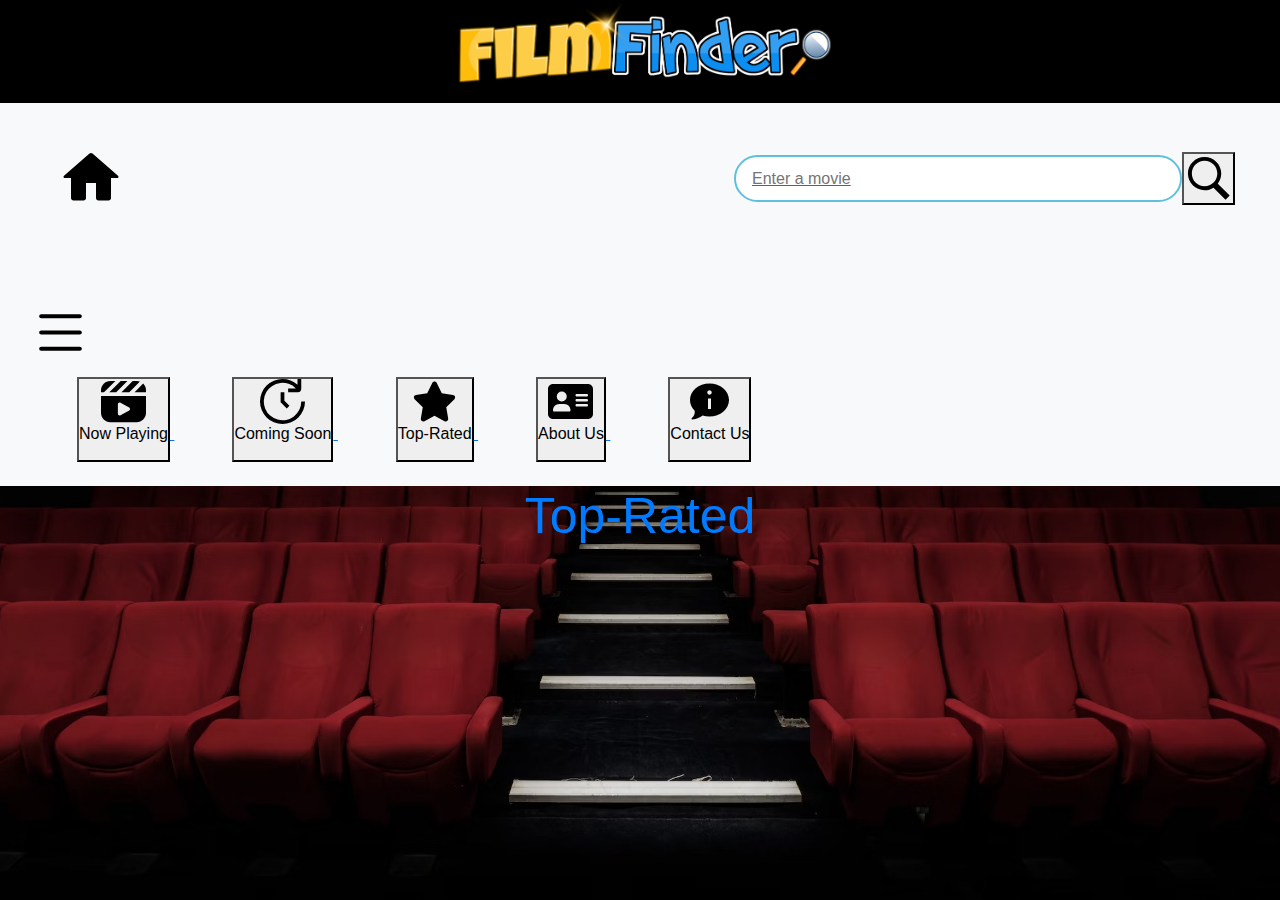
<file: toprated.html>
<!DOCTYPE html>
<html lang="en">

<head>
  <meta charset="UTF-8" />
  <meta name="viewport" content="width=device-width, initial-scale=1.0" />
  <meta http-equiv="X-UA-Compatible" content="ie=edge" />
  <!-- Bootstrap CDN -->
  <link rel="stylesheet" href="https://cdn.jsdelivr.net/npm/bootstrap@5.1.3/dist/css/bootstrap.min.css" />
  <!-- Custom CSS files -->
  <link rel="stylesheet" href="./assets/css/reset.css" />
  <link rel="stylesheet" href="./assets/css/style.css" />
  <link rel="stylesheet" href="./assets/css/carousel.css" />
  <link rel="stylesheet" href="./assets/css/navbar.css">
  <title>FilmFinder</title>
</head>

<body>
  <main>
    <br />
    <img src="./assets/images/FINALLOGO.png" alt="FilmFinder Logo" class="glow-logo">
    <!-- Nav bar -->
    <nav class="navbar bg-body-tertiary">
      <div class="container-fluid">
        <a href="index.html">
          <button class="home-btn">
            <svg xmlns="http://www.w3.org/2000/svg" x="0px" y="0px" width="60" height="60" viewBox="0,0,256,256">
              <g fill-rule="nonzero" stroke="none" stroke-width="1" stroke-linecap="butt" stroke-linejoin="miter"
                stroke-miterlimit="10" stroke-dasharray="" stroke-dashoffset="0" font-family="none" font-weight="none"
                font-size="none" text-anchor="none" style="mix-blend-mode: normal">
                <g transform="scale(10.66667,10.66667)">
                  <path
                    d="M12,2c-0.26712,0.00003 -0.52312,0.10694 -0.71094,0.29688l-10.08594,8.80078c-0.12774,0.09426 -0.20313,0.24359 -0.20312,0.40234c0,0.27614 0.22386,0.5 0.5,0.5h2.5v8c0,0.552 0.448,1 1,1h4c0.552,0 1,-0.448 1,-1v-6h4v6c0,0.552 0.448,1 1,1h4c0.552,0 1,-0.448 1,-1v-8h2.5c0.27614,0 0.5,-0.22386 0.5,-0.5c0.00001,-0.15876 -0.07538,-0.30808 -0.20312,-0.40234l-10.08008,-8.79492c-0.00194,-0.00196 -0.0039,-0.00391 -0.00586,-0.00586c-0.18782,-0.18994 -0.44382,-0.29684 -0.71094,-0.29687z">
                  </path>
                </g>
              </g>
            </svg>
          </button>
        </a>
        <a href="#">
          <section class="search">
            <input type="text" id="movie-name" value="" placeholder="Enter a movie" autocomplete="off" />
            <button id="search-btn" href="#">
              <svg xmlns="http://www.w3.org/2000/svg" x="0px" y="0px" width="49" height="49" viewBox="0,0,256,256">
                <g fill-rule="nonzero" stroke="none" stroke-width="1" stroke-linecap="butt" stroke-linejoin="miter"
                  stroke-miterlimit="10" stroke-dasharray="" stroke-dashoffset="0" font-family="none" font-weight="none"
                  font-size="none" text-anchor="none" style="mix-blend-mode: normal">
                  <g transform="scale(5.12,5.12)">
                    <path
                      d="M21,3c-9.39844,0 -17,7.60156 -17,17c0,9.39844 7.60156,17 17,17c3.35547,0 6.46094,-0.98437 9.09375,-2.65625l12.28125,12.28125l4.25,-4.25l-12.125,-12.09375c2.17969,-2.85937 3.5,-6.40234 3.5,-10.28125c0,-9.39844 -7.60156,-17 -17,-17zM21,7c7.19922,0 13,5.80078 13,13c0,7.19922 -5.80078,13 -13,13c-7.19922,0 -13,-5.80078 -13,-13c0,-7.19922 5.80078,-13 13,-13z">
                    </path>
                  </g>
                </g>
              </svg>
            </button>
          </section>
        </a>
        <div>
          <a href="watchlist.html">
            <button class="watchlist-btn">Watchlist</button>
          </a>
          <div class="dropdown">
            <button id="dropdown-menu" class="menu-btn">
              <svg xmlns="http://www.w3.org/2000/svg" x="0px" y="0px" width="65" height="65" viewBox="0,0,256,256">
                <g fill-rule="nonzero" stroke="none" stroke-width="1" stroke-linecap="butt" stroke-linejoin="miter"
                  stroke-miterlimit="10" stroke-dasharray="" stroke-dashoffset="0" font-family="none" font-weight="none"
                  font-size="none" text-anchor="none" style="mix-blend-mode: normal">
                  <g transform="scale(4,4)">
                    <path
                      d="M51,46c1.104,0 2,0.895 2,2c0,1.105 -0.896,2 -2,2c-0.601,0 -37.399,0 -38,0c-1.104,0 -2,-0.895 -2,-2c0,-1.105 0.896,-2 2,-2c0.601,0 37.399,0 38,0zM51,30c1.104,0 2,0.895 2,2c0,1.105 -0.896,2 -2,2c-0.601,0 -37.399,0 -38,0c-1.104,0 -2,-0.895 -2,-2c0,-1.105 0.896,-2 2,-2c0.601,0 37.399,0 38,0zM51,14c1.104,0 2,0.895 2,2c0,1.105 -0.896,2 -2,2c-0.601,0 -37.399,0 -38,0c-1.104,0 -2,-0.895 -2,-2c0,-1.105 0.896,-2 2,-2c0.601,0 37.399,0 38,0z">
                    </path>
                  </g>
                </g>
              </svg>
            </button>
            <ul id="myDropdown" class="dropdown-content">
              <a href="nowplaying.html">
                <button>
                  <?xml version="1.0" encoding="UTF-8"?>
                  <svg id="li2" xmlns="http://www.w3.org/2000/svg" height="45" width="45" id="Layer_1"
                    data-name="Layer 1" viewBox="0 0 24 24">
                    <path
                      d="m16.914,1h2.086c.621,0,1.215.114,1.764.322l-5.678,5.678h-4.172l6-6Zm7.086,6v-1c0-1.4-.579-2.668-1.51-3.576l-4.576,4.576h6.086ZM10.522,1l-6.084,6h3.648L14.086,1h-3.564ZM1.59,7L7.674,1h-2.674C2.243,1,0,3.243,0,6v1h1.59Zm22.41,2v9c0,2.757-2.243,5-5,5H5c-2.757,0-5-2.243-5-5v-9h24Zm-8.953,6.2l-4.634-2.48c-.622-.373-1.413.075-1.413.8v4.961c0,.725.791,1.173,1.413.8l4.634-2.48c.604-.362.604-1.238,0-1.6Z" />
                  </svg>
                  <p>Now Playing</p>
                </button>
              </a>
              <a href="comingsoon.html">
                <button>
                  <svg id="li3" id="Layer_1" height="45" viewBox="0 0 24 24" width="45"
                    xmlns="http://www.w3.org/2000/svg" data-name="Layer 1">
                    <path
                      d="m12 0a12.03 12.03 0 0 1 8 3.078v-3.078h2v5.143a1.859 1.859 0 0 1 -1.857 1.857h-5.143v-2h4.121a9.985 9.985 0 1 0 2.879 7h2a12 12 0 1 1 -12-12z" />
                    <path d="m11 7v5.414l3.293 3.293 1.414-1.414-2.707-2.707v-4.586z" />
                  </svg>
                  <p>Coming Soon</p>
                </button>
              </a>
              <a href="toprated.html">
                <button>
                  <svg id="li1" xmlns="http://www.w3.org/2000/svg" height="45" width="45" viewBox="0 0 576 512">
                    <path
                      d="M316.9 18C311.6 7 300.4 0 288.1 0s-23.4 7-28.8 18L195 150.3 51.4 171.5c-12 1.8-22 10.2-25.7 21.7s-.7 24.2 7.9 32.7L137.8 329 113.2 474.7c-2 12 3 24.2 12.9 31.3s23 8 33.8 2.3l128.3-68.5 128.3 68.5c10.8 5.7 23.9 4.9 33.8-2.3s14.9-19.3 12.9-31.3L438.5 329 542.7 225.9c8.6-8.5 11.7-21.2 7.9-32.7s-13.7-19.9-25.7-21.7L381.2 150.3 316.9 18z" />
                  </svg>
                  <p>Top-Rated</p>
                </button>
              </a>
              <a href="about-us.html">
                <button>
                  <svg id="li5" xmlns="http://www.w3.org/2000/svg" height="45" width="45" viewBox="0 0 576 512">
                    <path
                      d="M64 32C28.7 32 0 60.7 0 96V416c0 35.3 28.7 64 64 64H512c35.3 0 64-28.7 64-64V96c0-35.3-28.7-64-64-64H64zm80 256h64c44.2 0 80 35.8 80 80c0 8.8-7.2 16-16 16H80c-8.8 0-16-7.2-16-16c0-44.2 35.8-80 80-80zm-32-96a64 64 0 1 1 128 0 64 64 0 1 1 -128 0zm256-32H496c8.8 0 16 7.2 16 16s-7.2 16-16 16H368c-8.8 0-16-7.2-16-16s7.2-16 16-16zm0 64H496c8.8 0 16 7.2 16 16s-7.2 16-16 16H368c-8.8 0-16-7.2-16-16s7.2-16 16-16zm0 64H496c8.8 0 16 7.2 16 16s-7.2 16-16 16H368c-8.8 0-16-7.2-16-16s7.2-16 16-16z" />
                  </svg>
                  <p>About Us</p>
                </button>
              </a>
              <a href="contact-us.html">
                <button>
                  <svg id="li6" xmlns="http://www.w3.org/2000/svg" x="0px" y="0px" width="45" height="45"
                    viewBox="0 0 30 30">
                    <path
                      d="M 15 3 C 7.82 3 2 7.925 2 14 C 2 16.676142 3.1322222 19.126093 5.0097656 21.033203 C 5.0476793 21.127522 6.0110131 23.606674 3.1582031 26.134766 A 0.5 0.5 0 0 0 3 26.5 A 0.5 0.5 0 0 0 3.5 27 A 0.5 0.5 0 0 0 3.6074219 26.988281 C 6.4832831 26.817905 8.9434573 25.390739 10.445312 24.291016 C 11.864706 24.741137 13.394827 25 15 25 C 22.18 25 28 20.075 28 14 C 28 7.925 22.18 3 15 3 z M 15 7.5 C 15.828 7.5 16.5 8.172 16.5 9 C 16.5 9.828 15.828 10.5 15 10.5 C 14.172 10.5 13.5 9.828 13.5 9 C 13.5 8.172 14.172 7.5 15 7.5 z M 14 13 L 16 13 L 16 20 L 14 20 L 14 13 z">
                    </path>
                  </svg>
                  <p>Contact Us</p>
                </button>
              </a>
            </ul>
          </div>
        </div>
      </div>
    </nav>
    <!-- Container for displaying movie information -->
    <section class="movie-search-container" id="movie-details-container"></section>
    <h1>Top-Rated</h1>
    <!-- Container for displaying -->
    <section class="toprated-movies" id="toprated"></section>
    <!-- jQuery CDN -->
    <script src="https://code.jquery.com/jquery-3.7.1.min.js"></script>
    <!-- JavaScript Bootstrap CDN  -->
    <script src="https://cdn.jsdelivr.net/npm/bootstrap@5.1.3/dist/js/bootstrap.bundle.min.js"></script>
    <!-- Custom JavaScript -->
    <script src="./assets/js/script.js"></script>
    <script src="./assets/js/toprated.js"></script>
    <script src="./assets/js/navbar.js"></script>
  </main>
</body>

</html>
</file>
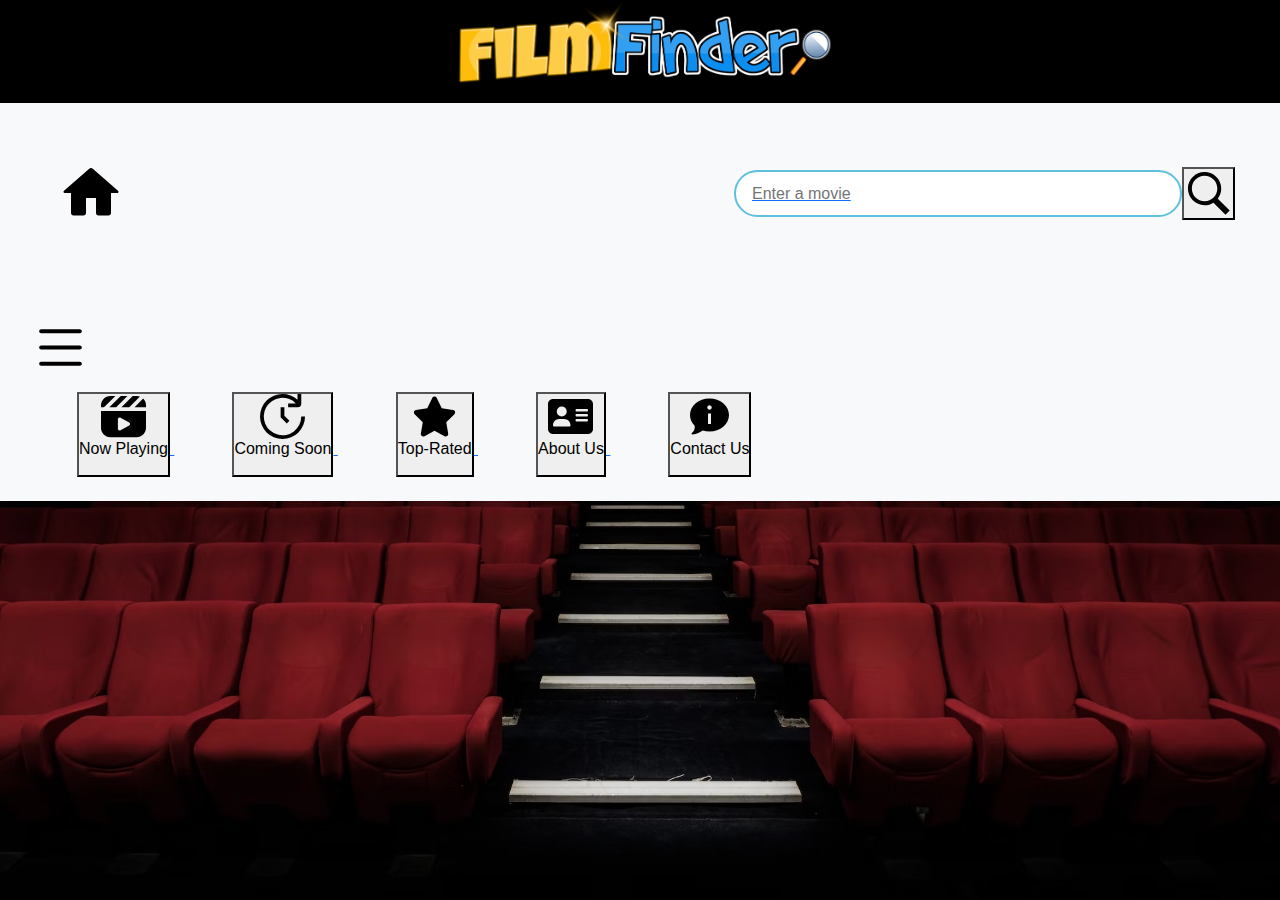
<file: watchlist.html>
<!DOCTYPE html>
<html lang="en">

<head>
  <meta charset="UTF-8" />
  <meta name="viewport" content="width=device-width, initial-scale=1.0" />
  <meta http-equiv="X-UA-Compatible" content="ie=edge" />
  <!-- Bootstrap CDN -->
  <link rel="stylesheet" href="https://cdn.jsdelivr.net/npm/bootstrap@5.1.3/dist/css/bootstrap.min.css" />
  <!-- Custom CSS files -->
  <link rel="stylesheet" href="./assets/css/reset.css" />
  <link rel="stylesheet" href="./assets/css/style.css" />
  <link rel="stylesheet" href="./assets/css/watchlist.css" />
  <link rel="stylesheet" href="./assets/css/navbar.css">
  <title>FilmFinder - Watch List</title>
</head>

<body>
  <main>
    <br />
    <img src="./assets/images/FINALLOGO.png" alt="FilmFinder Logo" class="glow-logo">
    <!-- Nav bar -->
    <nav class="navbar bg-body-tertiary">
      <div class="container-fluid">
        <a href="index.html">
          <button class="home-btn">
            <svg xmlns="http://www.w3.org/2000/svg" x="0px" y="0px" width="60" height="60" viewBox="0,0,256,256">
              <g fill-rule="nonzero" stroke="none" stroke-width="1" stroke-linecap="butt" stroke-linejoin="miter"
                stroke-miterlimit="10" stroke-dasharray="" stroke-dashoffset="0" font-family="none" font-weight="none"
                font-size="none" text-anchor="none" style="mix-blend-mode: normal">
                <g transform="scale(10.66667,10.66667)">
                  <path
                    d="M12,2c-0.26712,0.00003 -0.52312,0.10694 -0.71094,0.29688l-10.08594,8.80078c-0.12774,0.09426 -0.20313,0.24359 -0.20312,0.40234c0,0.27614 0.22386,0.5 0.5,0.5h2.5v8c0,0.552 0.448,1 1,1h4c0.552,0 1,-0.448 1,-1v-6h4v6c0,0.552 0.448,1 1,1h4c0.552,0 1,-0.448 1,-1v-8h2.5c0.27614,0 0.5,-0.22386 0.5,-0.5c0.00001,-0.15876 -0.07538,-0.30808 -0.20312,-0.40234l-10.08008,-8.79492c-0.00194,-0.00196 -0.0039,-0.00391 -0.00586,-0.00586c-0.18782,-0.18994 -0.44382,-0.29684 -0.71094,-0.29687z">
                  </path>
                </g>
              </g>
            </svg>
          </button>
        </a>
        <a href="#">
          <section class="search">
            <input type="text" id="movie-name" value="" placeholder="Enter a movie" autocomplete="off" />
            <button id="search-btn" href="#">
              <svg xmlns="http://www.w3.org/2000/svg" x="0px" y="0px" width="49" height="49" viewBox="0,0,256,256">
                <g fill-rule="nonzero" stroke="none" stroke-width="1" stroke-linecap="butt" stroke-linejoin="miter"
                  stroke-miterlimit="10" stroke-dasharray="" stroke-dashoffset="0" font-family="none" font-weight="none"
                  font-size="none" text-anchor="none" style="mix-blend-mode: normal">
                  <g transform="scale(5.12,5.12)">
                    <path
                      d="M21,3c-9.39844,0 -17,7.60156 -17,17c0,9.39844 7.60156,17 17,17c3.35547,0 6.46094,-0.98437 9.09375,-2.65625l12.28125,12.28125l4.25,-4.25l-12.125,-12.09375c2.17969,-2.85937 3.5,-6.40234 3.5,-10.28125c0,-9.39844 -7.60156,-17 -17,-17zM21,7c7.19922,0 13,5.80078 13,13c0,7.19922 -5.80078,13 -13,13c-7.19922,0 -13,-5.80078 -13,-13c0,-7.19922 5.80078,-13 13,-13z">
                    </path>
                  </g>
                </g>
              </svg>
            </button>
          </section>
        </a>
        <div>
          <a href="watchlist.html">
            <button class="watchlist-btn">Watchlist</button>
          </a>
          <div class="dropdown">
            <button id="dropdown-menu" class="menu-btn">
              <svg xmlns="http://www.w3.org/2000/svg" x="0px" y="0px" width="65" height="65" viewBox="0,0,256,256">
                <g fill-rule="nonzero" stroke="none" stroke-width="1" stroke-linecap="butt" stroke-linejoin="miter"
                  stroke-miterlimit="10" stroke-dasharray="" stroke-dashoffset="0" font-family="none" font-weight="none"
                  font-size="none" text-anchor="none" style="mix-blend-mode: normal">
                  <g transform="scale(4,4)">
                    <path
                      d="M51,46c1.104,0 2,0.895 2,2c0,1.105 -0.896,2 -2,2c-0.601,0 -37.399,0 -38,0c-1.104,0 -2,-0.895 -2,-2c0,-1.105 0.896,-2 2,-2c0.601,0 37.399,0 38,0zM51,30c1.104,0 2,0.895 2,2c0,1.105 -0.896,2 -2,2c-0.601,0 -37.399,0 -38,0c-1.104,0 -2,-0.895 -2,-2c0,-1.105 0.896,-2 2,-2c0.601,0 37.399,0 38,0zM51,14c1.104,0 2,0.895 2,2c0,1.105 -0.896,2 -2,2c-0.601,0 -37.399,0 -38,0c-1.104,0 -2,-0.895 -2,-2c0,-1.105 0.896,-2 2,-2c0.601,0 37.399,0 38,0z">
                    </path>
                  </g>
                </g>
              </svg>
            </button>
            <ul id="myDropdown" class="dropdown-content">
              <a href="nowplaying.html">
                <button>
                  <?xml version="1.0" encoding="UTF-8"?>
                  <svg id="li2" xmlns="http://www.w3.org/2000/svg" height="45" width="45" id="Layer_1"
                    data-name="Layer 1" viewBox="0 0 24 24">
                    <path
                      d="m16.914,1h2.086c.621,0,1.215.114,1.764.322l-5.678,5.678h-4.172l6-6Zm7.086,6v-1c0-1.4-.579-2.668-1.51-3.576l-4.576,4.576h6.086ZM10.522,1l-6.084,6h3.648L14.086,1h-3.564ZM1.59,7L7.674,1h-2.674C2.243,1,0,3.243,0,6v1h1.59Zm22.41,2v9c0,2.757-2.243,5-5,5H5c-2.757,0-5-2.243-5-5v-9h24Zm-8.953,6.2l-4.634-2.48c-.622-.373-1.413.075-1.413.8v4.961c0,.725.791,1.173,1.413.8l4.634-2.48c.604-.362.604-1.238,0-1.6Z" />
                  </svg>
                  <p>Now Playing</p>
                </button>
              </a>
              <a href="comingsoon.html">
                <button>
                  <svg id="li3" id="Layer_1" height="45" viewBox="0 0 24 24" width="45"
                    xmlns="http://www.w3.org/2000/svg" data-name="Layer 1">
                    <path
                      d="m12 0a12.03 12.03 0 0 1 8 3.078v-3.078h2v5.143a1.859 1.859 0 0 1 -1.857 1.857h-5.143v-2h4.121a9.985 9.985 0 1 0 2.879 7h2a12 12 0 1 1 -12-12z" />
                    <path d="m11 7v5.414l3.293 3.293 1.414-1.414-2.707-2.707v-4.586z" />
                  </svg>
                  <p>Coming Soon</p>
                </button>
              </a>
              <a href="toprated.html">
                <button>
                  <svg id="li1" xmlns="http://www.w3.org/2000/svg" height="45" width="45" viewBox="0 0 576 512">
                    <path
                      d="M316.9 18C311.6 7 300.4 0 288.1 0s-23.4 7-28.8 18L195 150.3 51.4 171.5c-12 1.8-22 10.2-25.7 21.7s-.7 24.2 7.9 32.7L137.8 329 113.2 474.7c-2 12 3 24.2 12.9 31.3s23 8 33.8 2.3l128.3-68.5 128.3 68.5c10.8 5.7 23.9 4.9 33.8-2.3s14.9-19.3 12.9-31.3L438.5 329 542.7 225.9c8.6-8.5 11.7-21.2 7.9-32.7s-13.7-19.9-25.7-21.7L381.2 150.3 316.9 18z" />
                  </svg>
                  <p>Top-Rated</p>
                </button>
              </a>
              <a href="about-us.html">
                <button>
                  <svg id="li5" xmlns="http://www.w3.org/2000/svg" height="45" width="45" viewBox="0 0 576 512">
                    <path
                      d="M64 32C28.7 32 0 60.7 0 96V416c0 35.3 28.7 64 64 64H512c35.3 0 64-28.7 64-64V96c0-35.3-28.7-64-64-64H64zm80 256h64c44.2 0 80 35.8 80 80c0 8.8-7.2 16-16 16H80c-8.8 0-16-7.2-16-16c0-44.2 35.8-80 80-80zm-32-96a64 64 0 1 1 128 0 64 64 0 1 1 -128 0zm256-32H496c8.8 0 16 7.2 16 16s-7.2 16-16 16H368c-8.8 0-16-7.2-16-16s7.2-16 16-16zm0 64H496c8.8 0 16 7.2 16 16s-7.2 16-16 16H368c-8.8 0-16-7.2-16-16s7.2-16 16-16zm0 64H496c8.8 0 16 7.2 16 16s-7.2 16-16 16H368c-8.8 0-16-7.2-16-16s7.2-16 16-16z" />
                  </svg>
                  <p>About Us</p>
                </button>
              </a>
              <a href="contact-us.html">
                <button>
                  <svg id="li6" xmlns="http://www.w3.org/2000/svg" x="0px" y="0px" width="45" height="45"
                    viewBox="0 0 30 30">
                    <path
                      d="M 15 3 C 7.82 3 2 7.925 2 14 C 2 16.676142 3.1322222 19.126093 5.0097656 21.033203 C 5.0476793 21.127522 6.0110131 23.606674 3.1582031 26.134766 A 0.5 0.5 0 0 0 3 26.5 A 0.5 0.5 0 0 0 3.5 27 A 0.5 0.5 0 0 0 3.6074219 26.988281 C 6.4832831 26.817905 8.9434573 25.390739 10.445312 24.291016 C 11.864706 24.741137 13.394827 25 15 25 C 22.18 25 28 20.075 28 14 C 28 7.925 22.18 3 15 3 z M 15 7.5 C 15.828 7.5 16.5 8.172 16.5 9 C 16.5 9.828 15.828 10.5 15 10.5 C 14.172 10.5 13.5 9.828 13.5 9 C 13.5 8.172 14.172 7.5 15 7.5 z M 14 13 L 16 13 L 16 20 L 14 20 L 14 13 z">
                    </path>
                  </svg>
                  <p>Contact Us</p>
                </button>
              </a>
            </ul>
          </div>
        </div>
      </div>
    </nav>
    <!-- Container for displaying movie information -->
    <section class="movie-search-container" id="movie-details-container"></section>
    <!-- Container for displaying movies in watchlist -->
    <div class="watchlist-container movies-container"></div>
    <!-- jQuery CDN -->
    <script src="https://code.jquery.com/jquery-3.7.1.min.js"></script>
    <!-- Custom JavaScript -->
    <script src="./assets/js/script.js"></script>
    <script src="./assets/js/watchlist.js"></script>
    <script src="./assets/js/navbar.js"></script>
  </main>
</body>

</html>
</file>
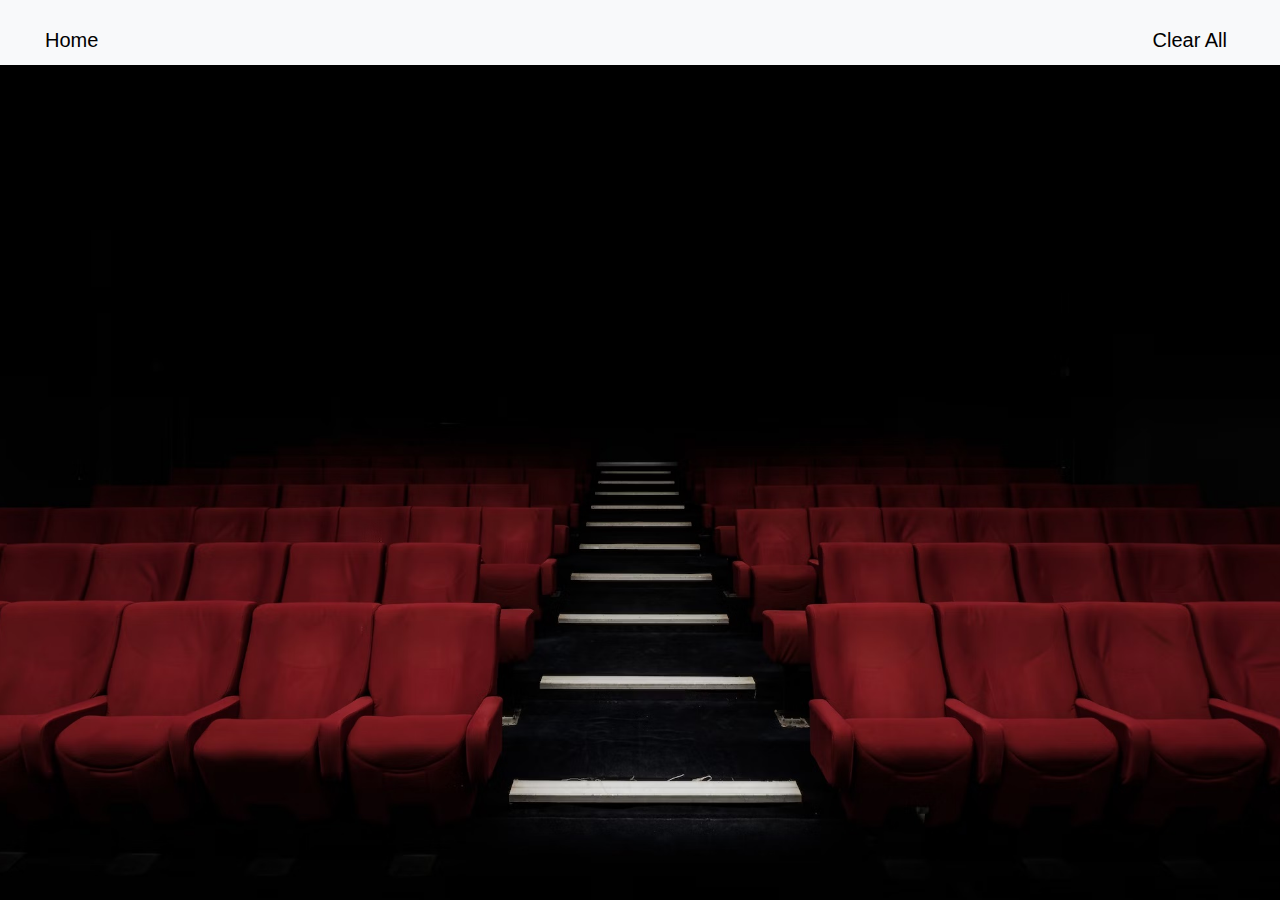
<file: Group3_Project1-main 3/watchlist.html>
<!DOCTYPE html>
<html lang="en">
  <head>
    <meta charset="UTF-8" />
    <meta name="viewport" content="width=device-width, initial-scale=1.0" />
    <meta http-equiv="X-UA-Compatible" content="ie=edge" />
    <link
      rel="stylesheet"
      href="https://cdn.jsdelivr.net/npm/bootstrap@5.1.3/dist/css/bootstrap.min.css"
    />
    <link rel="stylesheet" href="./assets/css/reset.css" />
    <link rel="stylesheet" href="./assets/css/watchlist.css" />
    <title>Watch List</title>
  </head>
  <body>
    <main>
      <nav class="navbar bg-body-tertiary">
        <div class="container-fluid">
          <a class="navbar-brand btn-primary" href="index.html">Home</a>
          <a class="navbar-brand btn-primary" onclick="removeMovie()"
            >Clear All</a
          >
        </div>
      </nav>

      <!-- Container for displaying movies in watchlist -->
      <div class="watchlist-container movies-container"></div>
      <script src="https://code.jquery.com/jquery-3.7.1.min.js"></script>
      <script src="./assets/js/script.js"></script>
      <script src="./assets/js/watchlist.js"></script>
    </main>
  </body>
</html>
</file>
<file: assets/css/style.css>
/* General styling for the entire page */

h1 {
  font-family: Arial, Helvetica, sans-serif;
  text-align: center;
  color: #007bff;
  font-size: 50px;
}

body {
  background-color: #f9fbfd;
  font-family: Arial, Helvetica, sans-serif;
  line-height: 1.2;
  background-image: url("../images/cinema.jpg");
  background-size: cover;
  background-position: center;
  height: 100vh;
}

/* Navigation styling */
nav {
  display: flex;
  justify-content: space-between;
padding-bottom: 20px;
}

nav a {
  padding: 10px;
  border-radius: 25px;
  margin-left: 8px;
  padding: 25px;
}

/* Search bar styling */
.search {
  display: flex;
  justify-content: center;
  align-items: center;
  margin: 8px;
}

.search input {
  padding: 7px;
  margin: 5px 0px 5px 5px;
}

/* Container styling */
.container {
  display: flex;
  justify-content: center;
  color: #ffffff;
}

/* Genre button container styling */
.genre-container {
  display: flex;
  justify-content: center;
  align-items: center;
  padding: 16px;
}

/* Styling for individual genre buttons */
.genre-btn {
  background-color: #333333;
  border: 2px solid #0d6efd;
  border-radius: 99px;
  color: #ffffff;
  cursor: pointer;
  height: 140px;
  font-size: 26px;
  margin: 5px 5px 5px 0;
  width: 140px;
}

/* Hover effect for genre buttons */
.genre-btn:hover {
  background-color: #0d6efd;
}

/* Container for displaying movies */
.movies-container {
  display: flex;
  justify-content: center;
  flex-wrap: wrap;
  gap: 16px;
  color: #000000;
  padding: 16px 0;
}

/* Container for displaying movie search results */
.movie-search-container {
  display: flex;
  justify-content: center;
  flex-wrap: wrap;
  gap: 16px;
  color: #ffffff;
}

/* Styling for individual movie cards */
.movie-card {
  border: 1px solid #ddd;
  box-shadow: rgba(0, 0, 0, 0.15) 0px 2px 8px 0px;
  border-radius: 8px;
  padding: 12px 10px 11px 10px;
  width: 225px;
  background-color: rgba(255, 255, 255, 0.7);
  display: flex;
  flex-direction: column;
}

/* Hover effect for movie cards */
.movie-card:hover {
  background-color: rgba(255, 255, 255, 0.9);
  border: 1px solid #0d6efd;
  box-shadow: rgb(0, 0, 0) 0px 2px 8px 0px;
}

/* Styling for the poster box containing movie images */
.poster-box {
  text-align: center;
  display: flex;
  justify-content: center;
  align-items: center;
}

/* Styling for movie poster images */
.poster-box img {
  max-width: 100%;
  max-height: 400px;
  border-radius: 5px;
  cursor: pointer;
}

/* Styling for the details box containing movie title and description */
.details-box {
  padding: 10px 2px;
}

/* Styling for movie title */
.details-box h2 {
  font-size: 1em;
  font-weight: bold;
}

/* Styling for movie description */
.details-box p {
  font-size: 1em;
  color: #000000;
}

/* Styling for the "Add to Watchlist" button */
.add-to-watchlist-btn {
  background-color: #007bff;
  color: #fff;
  border: none;
  border-radius: 5px;
  padding: 5px 10px;
  cursor: pointer;
  margin-top: auto;
  margin-left: auto;
  margin-right: auto;
  width: 99%;
}

/* Hover effect for the "Add to Watchlist" button */
.add-to-watchlist-btn:hover {
  background-color: #0056b3;
}

/* Styling to change button colour to green when clicked */
.added-to-watchlist {
  background-color: #28a745;
}

/* Styling to change button colour to green when clicked */
.added-to-watchlist:hover {
  background-color: #28a745;
}

.glow-logo {
  display: flex;
  align-items: center;
  justify-content: center;
  height: 100px; 
  width: auto; 
  margin: 0 auto; /* Center the container horizontally */
  

  /* filter: drop-shadow(0 0 1px rgba(255, 255, 255, 0.533)) 
          drop-shadow(0 0 1px rgba(255, 255, 255, 0.8))
          drop-shadow(0 0 1px rgba(255, 255, 255, 0.8));    */
}
img.glow-logo {
  margin-top: -16px;
}
</file>
<file: assets/css/styleabout.css>
h1 {
  font-family: Arial, Helvetica, sans-serif;
  text-align: center;
  color: #007bff;
  font-size: 50px;
}

body {
  background-color: #f9fbfd;
  font-family: Arial, Helvetica, sans-serif;
  line-height: 1.2;
  background-image: url("../images/movie-theater-popcorn.webp");
  background-size: cover;
  background-position: center;
  height: 100vh;
}

#about {
  font-size: 20px;
  font-family: Arial, Helvetica, sans-serif;
  text-align: center;
  color: #2D23A6;
  padding-left: 300px;
  padding-right: 350px;
  
}
</file>
<file: assets/css/navbar.css>
body {
    font-family: Arial, Helvetica, sans-serif;
}

nav {
    display: flex;
    justify-content: space-between;
}

header {
    padding-bottom: 10px;
}

.home-btn {
    background-color: transparent;
    border: none; 
    color: white; 
    padding: 12px 16px;
    font-size: 16px; 
    cursor: pointer;   
}
  
.home-btn:hover {
    transform: scale(1.05);
}

.search {
    display: flex;
    justify-content: center;
    align-items: center;
    margin: 8px;
}

#movie-name {
    background-color: white; 
    border: 5 5 5 5; 
    border-style: solid;
    border-color: #5fc0de;
    color: black; 
    padding: 12px 16px; 
    font-size: 16px; 
    cursor: pointer; 
    border-radius: 25px;
    width: 35vw;
    margin-left: 6vw;
}

.btn {
    background-color: transparent; 
    border: none; 
    color: white; 
    padding: 12px 16px; 
    font-size: 16px; 
    cursor: pointer; 
}

.btn:hover {
    transform: scale(1.05);
}
  
.watchlist-btn {
    background-color: transparent; 
    border: none; 
    color: transparent; 
    padding: 12px 16px; 
    font-size: 16px; 
    cursor: pointer; 
    ;
}
  
.watchlist-btn:hover {
    transform: scale(1.05);
}

.menu-btn {
    background-color: transparent; 
    border: none; 
    color: white; 
    padding: 12px 16px; 
    font-size: 16px; 
    cursor: pointer; 
}
  
.menu-btn:hover {
    transform: scale(1.05);
}
</file>
<file: assets/css/carousel.css>
#carouselContainer {
  margin-top: 60px;
  width: 600px;
  height: 700px;
  display: block;
  align-items: center;
  justify-content: center;
}

.carousel-container1,
.carousel-container2,
.carousel-container3 {
  height: 100%;
}

.carousel-inner {
  display: flex;
  transition: transform 0.5s ease;
  /* For smooth slide transitions */
}

.large-carousel-box {
  max-height: 70%;
  display: flex;
  margin: 25px;
  margin-bottom: 25px;
  max-width: 70%;
  margin: 0 auto;
 }

#caracaption1 {
  margin-bottom: 0;
  font-size: xx-large;
  background: rgb(255,254,106);
  background: linear-gradient(90deg, rgba(255,254,106,0.7231267507002801) 0%, rgba(254,208,0,0.8239670868347339) 8%, rgba(254,208,0,0.7511379551820728) 69%);
  color: #F9F9DF;
  padding: 5px;
}

.carousel-caption {
  position: absolute;
  top: 0;
  left: 0;
  right: 0;
  text-align: center;
}

.container-custom {
  transition: transform 0.3s ease;
}

.container-custom:hover {
  transform: scale(1.05);
}

@media screen and (max-width: 625px) {
  .large-carousel-box {
    flex-direction: column;
  }

  .carousel-inner {
    margin-bottom: 10px;
  }
}
</file>
<file: assets/css/stylecontact.css>
*,
*:before,
*:after {
  box-sizing: border-box;
  font-family: Arial, Helvetica, sans-serif;
  line-height: 1.2;
}

body {
  background-image: url("../images/a-drive-in-movie-theatre-at-sunset-W3R44EC-2048x1152.jpg");
  font-size: 16px;  
}

.background {
  display: flex;
  min-height: 50vh;
}

.container {
  flex: 0 1 700px;
  margin: auto;
  padding: 10px;
}

.screen {
  position: relative;
  background: #3e3e3e;
  border-radius: 15px;
}

.screen:after {
  content: "";
  display: block;
  position: absolute;
  top: 0;
  left: 20px;
  right: 20px;
  bottom: 0;
  border-radius: 15px;
  box-shadow: 0 20px 40px rgba(0, 0, 0, 0.4);
  z-index: -1;
}

.screen-header {
  display: flex;
  align-items: center;
  padding: 10px 20px;
  background: #4d4d4f;
  border-top-left-radius: 15px;
  border-top-right-radius: 15px;
}

.screen-header-left {
  margin-right: auto;
}

.screen-header-button {
  display: inline-block;
  width: 8px;
  height: 8px;
  margin-right: 3px;
  border-radius: 8px;
  background: white;
}

.screen-header-button.close {
  background: #ed1c6f;
}

.screen-header-button.maximize {
  background: #e8e925;
}

.screen-header-button.minimize {
  background: #74c54f;
}

.screen-header-right {
  display: flex;
}

.screen-header-ellipsis {
  width: 3px;
  height: 3px;
  margin-left: 2px;
  border-radius: 8px;
  background: #999;
}

.screen-body {
  display: flex;
}

.screen-body-item {
  flex: 1;
  padding: 50px;
}

.screen-body-item.left {
  display: flex;
  flex-direction: column;
}

.app-title {
  display: flex;
  flex-direction: column;
  position: relative;
  color: #ea1d6f;
  font-size: 26px;
}

.app-title:after {
  content: "";
  display: block;
  position: absolute;
  left: 0;
  bottom: -10px;
  width: 25px;
  height: 4px;
  background: #ea1d6f;
}

.app-contact {
  margin-top: auto;
  font-size: 8px;
  color: #888;
}

.app-form-group {
  margin-bottom: 15px;
}

.app-form-group.message {
  margin-top: 40px;
}

.app-form-group.buttons {
  margin-bottom: 0;
  text-align: right;
}

.app-form-control {
  width: 100%;
  padding: 10px 0;
  background: none;
  border: none;
  border-bottom: 1px solid #666;
  color: #ddd;
  font-size: 14px;
  text-transform: uppercase;
  outline: none;
  transition: border-color 0.2s;
}

.app-form-control::placeholder {
  color: #666;
}

.app-form-control:focus {
  border-bottom-color: #ddd;
}

.app-form-button {
  background: none;
  border: none;
  color: #ea1d6f;
  font-size: 14px;
  cursor: pointer;
  outline: none;
}

.app-form-button:hover {
  color: #b9134f;
}

.dribbble {
  width: 20px;
  height: 20px;
  margin: 0 5px;
}
</file>
<file: assets/css/movie-details.css>
/* General styling for the entire page */
body {
  background-color: #f9fbfd;
  font-family: Arial, Helvetica, sans-serif;
  line-height: 1.2;
  background-image: url('../images/cinema.jpg');
  background-size: cover;
  background-position: center;
  height: 100vh;
}

/* Container for displaying movies */
.movies-container2 {
  display: flex;
  justify-content: center;
  flex-wrap: wrap;
  gap: 16px;
  padding: 16px 0;
}

/* Styling for individual movie cards */
.movie-card2 {
  border: 1px solid #ddd;
  box-shadow: rgba(0, 0, 0, 0.15) 0px 2px 8px 0px;
  border-radius: 8px;
  padding: 10px;
  width: 90vw;
  background-color: rgba(255, 255, 255, 0.75);
  display: flex;
  flex-direction: row;
  flex-wrap: wrap;
}

/* Styling for the poster box containing movie images */
.poster-box2 {
  display: flex;
  align-items: center;
}

/* Styling for movie poster images */
.poster-box2 img {
  max-width: 100%;
  max-height: 500px;
  border-radius: 5px;
}

/* Styling for the details box containing movie title and description */
.details-box2 {
  padding: 10px;
  color: #000000;
  flex: 1;
}

/* Styling for movie title */
.details-box2 h2:first-child {
  font-size: 1.2em;
  font-weight: bold;
  margin-bottom: 10px;
  text-decoration: none;
}

/* Styling for movie release date and rating */
.details-box2 h2 {
  font-size: 1em;
  margin-bottom: 10px;
}

.details-box2 h2:nth-child(2) {
  margin-bottom: 20px;
  font-style: italic;
}

.details-box2 h2:nth-child(5) {
  margin-bottom: 20px;
}

/* Styling for movie description */
.details-box2 p {
  font-size: 1em;
  margin-bottom: 30px;
}

.details-box2 ul {
  list-style: inside ;
}

.details-box2 li a {
  color: #0d6efd;
  text-decoration: none;
}

.details-box2 li a:hover {
  color: #0056b3;
  text-decoration: underline;
}

.underline {
  text-decoration: underline;
}

/* Styling for the "Add to Watchlist" button */
.add-to-watchlist2-btn {
  background-color: #007bff;
  color: #fff;
  border: none;
  border-radius: 5px;
  padding: 5px 10px;
  cursor: pointer;
  margin-top: 30px;
}

/* Hover effect for the "Add to Watchlist" button */
.add-to-watchlist2-btn:hover {
  background-color: #0056b3;
}

/* Styling to change button colour to green when clicked */
.added-to-watchlist {
  background-color: #28a745;
}

/* Styling to change button colour to green when clicked */
.added-to-watchlist:hover {
  background-color: #28a745;
}

.streaming-text {
  margin-right: 5px;
}

/* Customize the color of Font Awesome icons */
.fab.fa-windows {
  color: #0078d4;
}

.fab.fa-vudu {
  color: #ff4e00;
}

.fab.fa-amazon {
  color: #ff9900;
}

.fab.fa-youtube {
  color: #ff0000;
}

.fab.fa-itunes {
  color: #a80000;
}

.fab.fa-unknown {
  color: #666666;
}
</file>
<file: assets/css/watchlist.css>
/* General styling for the entire page */
body {
  background-color: #f9fbfd;
  font-family: Arial, Helvetica, sans-serif;
  line-height: 1.2;
  background-image: url('../images/cinema.jpg');
  background-size: cover;
  background-position: center;
  height: 100vh;
}

/* Navigation styling */
nav {
  display: flex;
  justify-content: space-between;
}

nav a {
  padding: 16px;
  border-radius: 25px;
  margin: 15px 0px 0px 8px;
  padding: 25px;
}

nav h1 {
  color: #ffffff;
  font-size: 2em;
  margin-top: 10px;
  font-family: Cambria, Cochin, Georgia, Times, 'Times New Roman', serif;
}

/* Container for displaying movies */
.movies-container {
  display: flex;
  justify-content: center;
  flex-wrap: wrap;
  gap: 16px;
  padding: 16px 0;
}

/* Styling for individual movie cards */
.movie-card {
  border: 1px solid #ddd;
  box-shadow:rgba(0, 0, 0, 0.15) 0px 2px 8px 0px;
  border-radius: 8px;
  padding: 10px;
  width: 90vw;
  background-color: rgba(255, 255, 255, 0.7);
  display: flex;
  flex-direction: row;
  flex-wrap: wrap;
}

/* Hover effect for movie cards */
.movie-card:hover {
  background-color: rgba(255, 255, 255, 0.9);
  border: 1px solid #0d6efd;
  box-shadow:rgb(0, 0, 0) 0px 2px 8px 0px;;
  cursor: pointer;
}

/* Styling for the poster box containing movie images */
.poster-box {
  display: flex;
  align-items: center;
}

/* Styling for movie poster images */
.poster-box img {
  max-width: 100%;
  max-height: 200px;
  border-radius: 5px;
}

/* Styling for the details box containing movie title and description */
.details-box {
  padding: 10px;
  color: #000000;
  flex: 1;
}

/* Styling for movie title */
.details-box h2:first-child {
  font-size: 1.2em;
  font-weight: bold;
  margin-bottom: 10px;
  text-decoration: none;
}

/* Styling for movie release date and rating */
.details-box h2 {
  font-size: 1em;
  margin-bottom: 10px;
}

/* Styling for movie description */
.details-box p {
  font-size: 1em;
}

.underline {
  text-decoration: underline;
}
</file>
<file: Group3_Project1-main 3/assets/css/watchlist.css>
/* Set the background color and font for the entire page */
body {
  background-color: #f9fbfd;
  font-family: Arial, Helvetica, sans-serif;
  line-height: 1.2;
  background-image: url('../images/cinema.jpg');
  background-size: cover;
  background-position: center;
  height: 100vh;
}

nav {
  display: flex;
  justify-content: space-between;
}

div a {
  padding: 16px;
  border-radius: 25px;
  margin: 15px 0px 0px 8px;
  padding: 25px;
}

/* Style for the container holding movie cards */
.movies-container {
  display: flex;
  justify-content: center;
  flex-wrap: wrap;
  gap: 16px;
}

/* Style for each movie card */
.movie-card {
  border: 1px solid #ddd;
  box-shadow:rgba(0, 0, 0, 0.15) 0px 2px 8px 0px;
  border-radius: 8px;
  padding: 10px;
  width: 300px;
  background-color: rgba(255, 255, 255, 0.7)
}

.movie-card:hover {
  background-color: rgba(255, 255, 255, 0.9);
  border: 1px solid #0d6efd;
  box-shadow:rgb(0, 0, 0) 0px 2px 8px 0px;;
  cursor: pointer;
}

/* Style for the box that holds the movie poster */
.poster-box {
  text-align: center;
}

/* Style for the movie poster image */
.poster-box img {
  max-width: 100%;
  max-height: 400px;
  border-radius: 5px;
}

/* Style for the box containing movie details (title and description) */
.details-box {
  padding: 10px;
}

/* Style for movie title */
.details-box h2 {
  font-size: 1.2em;
  margin-bottom: 10px; /* Add margin between title and description */
}

/* Style for movie description */
.details-box p {
  font-size: 1em;
  color: #000000;
}
</file>
